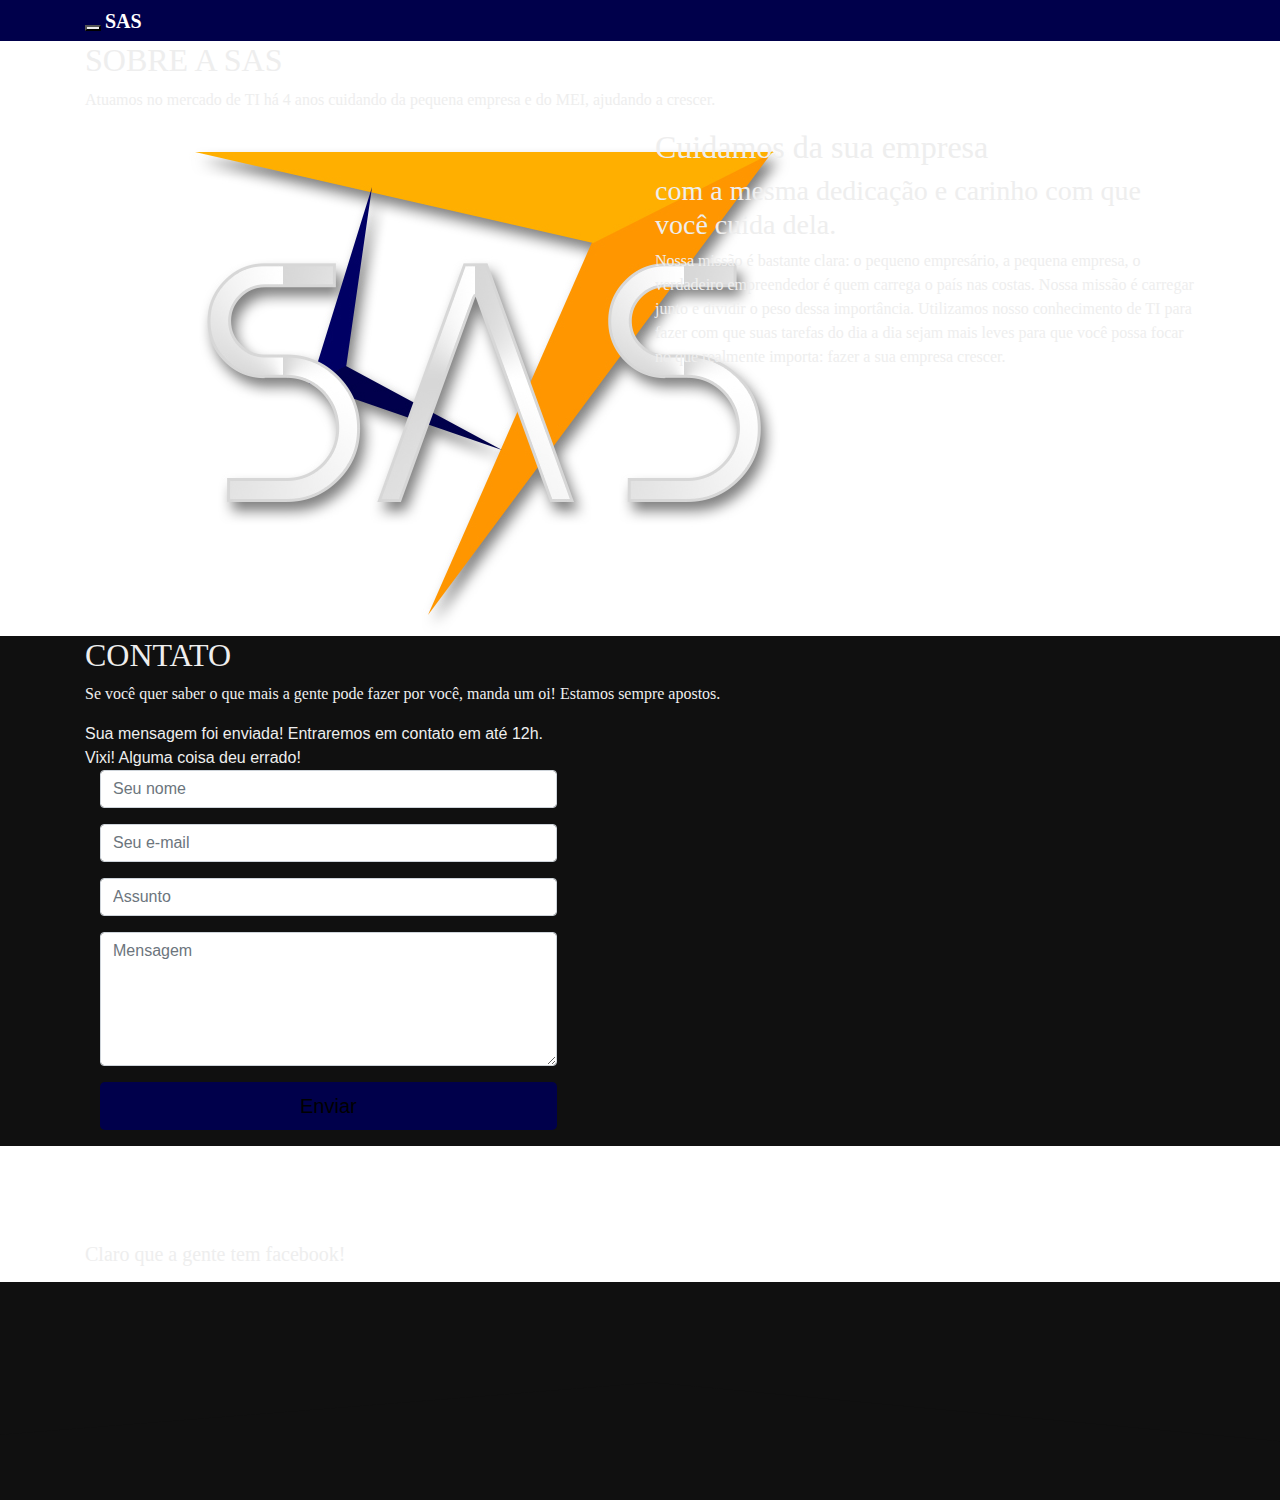
<file: pages/about.html>
<!DOCTYPE html>
<html>

<head>

    <title>SAS - Software Assistance Solution</title>
    <meta charset="utf-8" />
    <meta content="width=device-width, initial-scale=1, maximum-scale=1, user-scalable=no" name="viewport">
    <!-- css -->
    <link href="https://fonts.googleapis.com/css?family=Montserrat:400,700|Open+Sans:400,300,700,800" rel="stylesheet" media="screen">

    <link href="../css/bootstrap.min.css" rel="stylesheet" media="screen">
    <link href="../css/style.css" rel="stylesheet" media="screen">
    <link href="../color/default.css" rel="stylesheet" media="screen">

</head>

<body>
    <!-- js -->
    <script src="../js/jquery.js"></script>
    <script src="../js/bootstrap.min.js"></script>
    <script src="../js/wow.min.js"></script>
    <script src="../js/jquery.scrollTo.min.js"></script>
    <script src="../js/jquery.nav.js"></script>
    <script src="../js/modernizr.custom.js"></script>
    <script src="../js/grid.js"></script>
    <script src="../js/stellar.js"></script>
    <!-- Contact Form JavaScript File -->
    <script src="../contactform/contactform.js"></script>
    <!-- Template Custom Javascript File -->
    <script src="../js/custom.js"></script>

    <!-- Navigation -->
    <nav class="navbar navbar-default" role="navigation">
        <div class="container">
            <div class="navbar-header">
                <button type="button" class="navbar-toggle" data-toggle="collapse" data-target=".navbar-ex1-collapse">
          <span class="sr-only">Menu</span>
          <span class="icon-bar"></span>
          <span class="icon-bar"></span>
          <span class="icon-bar"></span>
        </button>

                <!-- Logo text or image -->
                <a class="navbar-brand" href="../index.html">SAS</a>

            </div>
            <div class="navigation collapse navbar-collapse navbar-ex1-collapse">
                <ul class="nav navbar-nav">
                    <li class="current"><a href="#intro">Home</a></li>
                    <li><a href="#about">Sobre</a></li>
                    <li><a href="#services">Serviços</a></li>
                    <!--<li><a href="#portfolio">Clientes</a></li>-->
                    <!--<li><a href="#team">Time</a></li>-->
                    <li><a href="#contact">Contato</a></li>
                </ul>
            </div>
        </div>
    </nav>

    <!-- About -->
    <section id="about" class="home-section bg-white">
        <div class="container">
            <div class="row">
                <div class="col-md-offset-2 col-md-8">
                    <div class="section-heading">
                        <h2>SOBRE A SAS</h2>
                        <div class="heading-line"></div>
                        <p>Atuamos no mercado de TI há 4 anos cuidando da pequena empresa e do MEI, ajudando a crescer.</p>
                    </div>
                </div>
            </div>
            <div class="row wow fadeInUp">
                <div class="col-md-6 about-img">
                    <img src="/img/about-img.jpg" alt="">
                </div>

                <div class="col-md-6 content">
                    <h2>Cuidamos da sua empresa</h2>
                    <h3>com a mesma dedicação e carinho com que você cuida dela.</h3>
                    <p>Nossa missão é bastante clara: o pequeno empresário, a pequena empresa, o verdadeiro empreendedor é quem carrega o país nas costas. Nossa missão é carregar junto e dividir o peso dessa importância. Utilizamos nosso conhecimento de
                        TI para fazer com que suas tarefas do dia a dia sejam mais leves para que você possa focar no que realmente importa: fazer a sua empresa crescer.</p>
                </div>
            </div>
        </div>
    </section>

    <!-- Contact -->
    <section id="contact" class="home-section bg-gray">
        <div class="container">
            <div class="row">
                <div class="col-md-offset-2 col-md-8">
                    <div class="section-heading">
                        <h2>CONTATO</h2>
                        <div class="heading-line"></div>
                        <p>Se você quer saber o que mais a gente pode fazer por você, manda um oi! Estamos sempre apostos. </p>
                    </div>
                </div>
            </div>

            <div class="row">
                <div class="col-md-offset-2 col-md-8">
                    <div id="sendmessage">Sua mensagem foi enviada! Entraremos em contato em até 12h.</div>
                    <div id="errormessage">Vixi! Alguma coisa deu errado!</div>

                    <form action="https://usebasin.com/f/a79dd3893426" method="post" class="form-horizontal contactForm" role="form">
                        <div class="col-md-offset-2 col-md-8">
                            <div class="form-group">
                                <input type="text" name="name" class="form-control" id="name" placeholder="Seu nome" data-rule="minlen:4" data-msg="Por favor, no mínimo 4 letras" />
                                <div class="validation"></div>
                            </div>
                        </div>

                        <div class="col-md-offset-2 col-md-8">
                            <div class="form-group">
                                <input type="email" class="form-control" name="email" id="email" placeholder="Seu e-mail" data-rule="email" data-msg="Este não parece um email válido" />
                                <div class="validation"></div>
                            </div>
                        </div>

                        <div class="col-md-offset-2 col-md-8">
                            <div class="form-group">
                                <input type="text" class="form-control" name="subject" id="subject" placeholder="Assunto" data-rule="minlen:4" data-msg="Escreve mais um pouquinho" />
                                <div class="validation"></div>
                            </div>
                        </div>

                        <div class="col-md-offset-2 col-md-8">
                            <div class="form-group">
                                <textarea class="form-control" name="message" rows="5" data-rule="required" data-msg="Vai lá, escreve pra gente!" placeholder="Mensagem"></textarea>
                                <div class="validation"></div>
                            </div>
                        </div>
                        <div class="form-group">
                            <div class="col-md-offset-2 col-md-8">
                                <input type="submit" class="btn btn-theme btn-lg btn-block" value="Enviar"></button>
                            </div>
                        </div>
                    </form>

                </div>
            </div>

        </div>
    </section>

    <!-- Bottom widget -->
    <section id="bottom-widget" class="home-section bg-white">
        <div class="container">
            <div class="row">
                <div class="col-md-4">
                    <div class="contact-widget wow bounceInLeft">
                        <i class="fa fa-map-marker fa-4x"></i>
                        <h5>SEDE</h5>
                        <p>
                            Rua Manoel Rosa, 116<br />São José - SC
                        </p>
                    </div>
                </div>
                <div class="col-md-4">
                    <div class="contact-widget wow bounceInUp">
                        <i class="fa fa-phone fa-4x"></i>
                        <h5>NOSSOS TELEFONES</h5>
                        <p>
                            +55 48 998.142.779<br> +55 48 999.676.020

                        </p>
                    </div>
                </div>
                <div class="col-md-4">
                    <div class="contact-widget wow bounceInRight">
                        <i class="fa fa-envelope fa-4x"></i>
                        <h5>NOSSO EMAIL</h5>
                        <p>
                            sas.floripa@gmail.com<br />
                        </p>
                    </div>
                </div>
            </div>
            <div class="row mar-top30">
                <div class="col-md-12">
                    <h5>Claro que a gente tem facebook!</h5>
                    <ul class="social-network">
                        <li>
                            <a href="https://www.facebook.com/SAS-442750003221060">
                                <span class="fa-stack fa-2x">
                  <i class="fa fa-circle fa-stack-2x"></i>
                  <i class="fa fa-facebook fa-stack-1x fa-inverse"></i>
                                </span></a>
                        </li>
                        <!-- <li>
                            <a href="#">
                                <span class="fa-stack fa-2x">
                  <i class="fa fa-circle fa-stack-2x"></i>
                  <i class="fa fa-pinterest fa-stack-1x fa-inverse"></i>
                </span></a>
                        </li>-->
                    </ul>
                </div>
            </div>
        </div>
    </section>

    <!-- Footer -->
    <footer>
        <div class="container">
            <div class="row">
                <div class="col-md-12">
                    <p>Copyright &copy; 2019</p>
                    <div class="credits">
                        Feito por <a href="https://www.sasfln.com.br/" font-face="nasa21regular">.·.S.A.S.·.</a>
                    </div>
                </div>
            </div>
        </div>
    </footer>

    <a href="#" class="back-to-top"><i class="fa fa-chevron-up"></i></a>

</body>

</html>
</file>
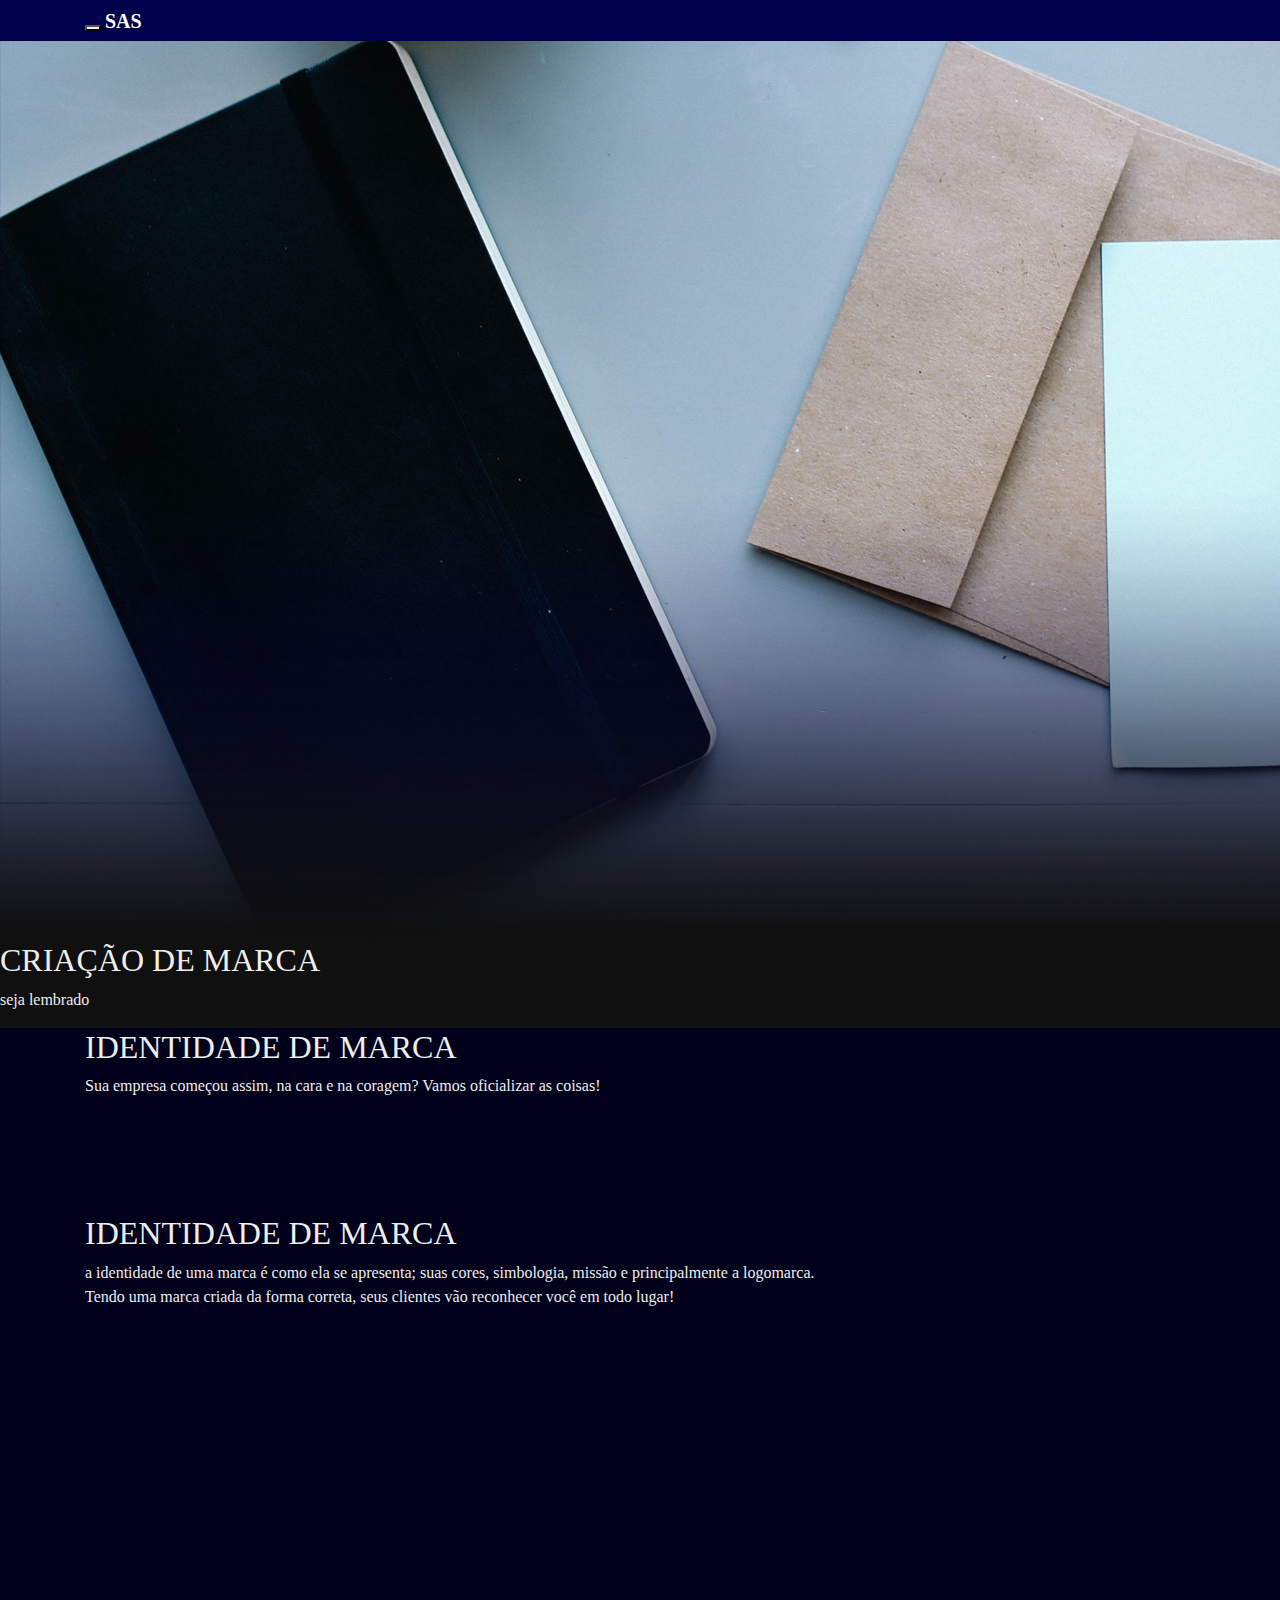
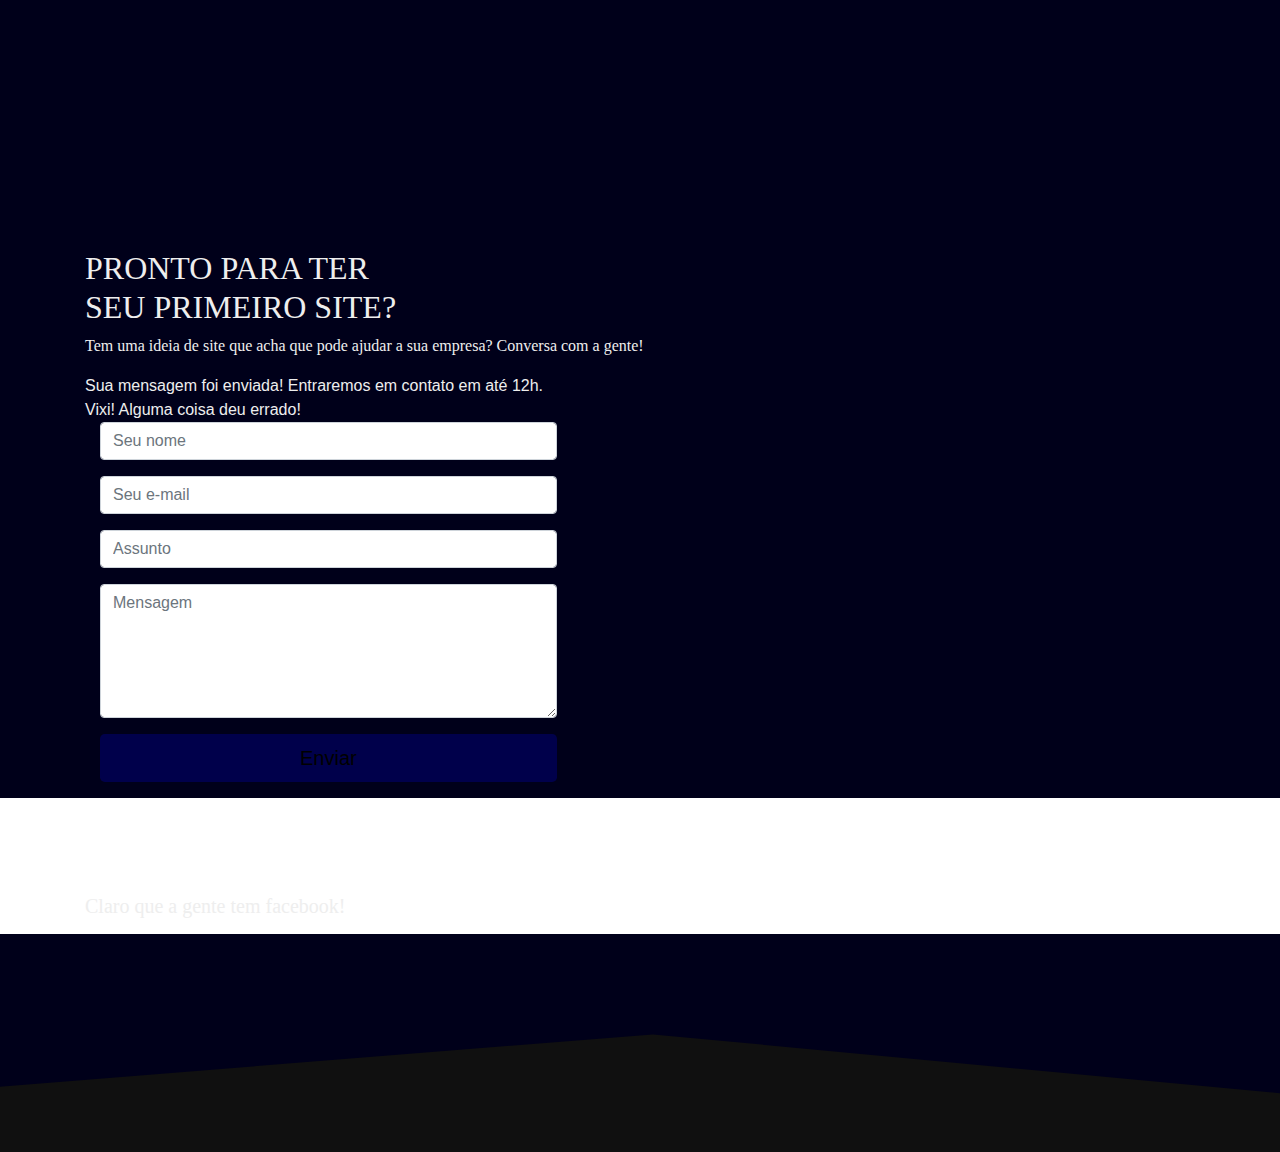
<file: pages/branding.html>
<!DOCTYPE html>
<html>

<head>

    <title>SAS - Software Assistance Solution</title>
    <meta charset="utf-8" />
    <meta content="width=device-width, initial-scale=1, maximum-scale=1, user-scalable=no" name="viewport">
    <!-- css -->
    <link href="https://fonts.googleapis.com/css?family=Montserrat:400,700|Open+Sans:400,300,700,800" rel="stylesheet" media="screen">

    <link href="/css/bootstrap.min.css" rel="stylesheet" media="screen">
    <link href="/css/style.css" rel="stylesheet" media="screen">
    <link href="/color/default.css" rel="stylesheet" media="screen">

</head>

<body>
    <!-- js -->
    <script src="/js/jquery.js"></script>
    <script src="/js/bootstrap.min.js"></script>
    <script src="/js/wow.min.js"></script>
    <script src="/js/jquery.scrollTo.min.js"></script>
    <script src="/js/jquery.nav.js"></script>
    <script src="/js/modernizr.custom.js"></script>
    <script src="/js/grid.js"></script>
    <script src="/js/stellar.js"></script>
    <!-- Contact Form JavaScript File -->
    <script src="/contactform/contactform.js"></script>
    <!-- Template Custom Javascript File -->
    <script src="/js/custom.js"></script>

    <!-- Navigation -->
    <nav class="navbar navbar-default" role="navigation">
        <div class="container">
            <div class="navbar-header">
                <button type="button" class="navbar-toggle" data-toggle="collapse" data-target=".navbar-ex1-collapse">
          <span class="sr-only">Menu</span>
          <span class="icon-bar"></span>
          <span class="icon-bar"></span>
          <span class="icon-bar"></span>
        </button>

                <!-- Logo text or image -->
                <a class="navbar-brand" href="/index.html">SAS</a>

            </div>
            <div class="navigation collapse navbar-collapse navbar-ex1-collapse">
                <ul class="nav navbar-nav">
                    <li><a href="/index.html#intro">Home</a></li>
                    <li><a href="/index.html#about">Sobre</a></li>
                    <li class="dropdown"><a class="dropdown-toggle" data-toggle="dropdown" href="/index.html#services">Serviços</a>
                        <ul class="dropdown-menu">
                            <li><a href="/pages/webdev.html">Criação de Site</a></li>
                            <li><a href="/pages/branding.html">Criação de Marca</a></li>
                            <li><a href="/pages/techsupport.html">Suporte Técnico</a></li>
                            <li><a href="/pages/networking.html">Redes e Servidores</a></li>
                            <!--<li><a href="#portifolio">Clientes</a></li>-->
                            <!--<li><a href="#team">Time</a></li>-->
                        </ul>
                    </li>
                    <li><a href="#contact">Contato</a></li>
                </ul>
            </div>
        </div>
    </nav>

    <!-- intro -->
    <section id="intro">
        <div class="intro-container">
            <div id="introCarousel" class="carousel slide carousel-fade" data-ride="carousel">
                <div class="carousel-inner" role="listbox">
                    <!-- Slide 1 -->
                    <div class="item active">
                        <div class="carousel-background"><img src="/img/intro/branding/branding_intro.png" alt=""></div>
                        <div class="carousel-container">
                            <div class="carousel-content">
                                <h2 class="animated fadeInDown">CRIAÇÃO DE MARCA</h2>
                                <p class="animated fadeInUp">seja lembrado</p>
                            </div>
                        </div>
                    </div>
                </div>
            </div>
        </div>
    </section>

    <!-- About -->
    <section id="branding" class="home-section" style="background-color: #00001a;">
        <div class="container">
            <div class="row">
                <div class="col-md-offset-2 col-md-8">
                    <div class="section-heading">
                        <h2>IDENTIDADE DE MARCA</h2>
                        <div class="heading-line"></div>
                        <p>Sua empresa começou assim, na cara e na coragem? Vamos oficializar as coisas!</p>
                    </div>
                </div>
            </div>
        </div>

        <!-- Services -->
        <section id="services" class="home-section" style="background-color: #00001a;">
            <div class="container">
                <div class="row">
                    <div class="col-md-offset-2 col-md-8">
                        <div class="section-heading">
                            <h2>IDENTIDADE DE MARCA</h2>
                            <div class="heading-line"></div>
                            <p>a identidade de uma marca é como ela se apresenta; suas cores, simbologia, missão e principalmente a logomarca.<br> Tendo uma marca criada da forma correta, seus clientes vão reconhecer você em todo lugar!</p>
                        </div>
                    </div>
                </div>
            </div>
        </section>

        <!-- Flowchart -->
        <section id="flowchart" class="home-section parallax" style="background-color: #00001a;" data-stellar-background-ratio="0.5">
            <div class="container">
                <div class="row">
                    <div class="col-xs-12 col-sm-4">
                        <ul class="flowchart">
                            <li class="wow fadeInDown" data-wow-delay="1.0s">
                                <a href="#"><img src="/img/flowchart/1.png" alt="" class="img-responsive"></a>
                                <h4>A IDEIA</h4>
                            </li>
                        </ul>
                    </div>
                    <div class="col-xs-12 col-sm-4">
                        <ul class="flowchart">
                            <li class="wow fadeInDown" data-wow-delay="1.0s">
                                <a href="#"><img src="/img/flowchart/2.png" alt="" class="img-responsive"></a>
                                <h4>O ESBOÇO</h4>
                            </li>
                        </ul>
                    </div>
                    <div class="col-xs-12 col-sm-4">
                        <ul class="flowchart">
                            <li class="wow fadeInDown" data-wow-delay="1.0s">
                                <a href="#"><img src="/img/flowchart/3.png" alt="" class="img-responsive"></a>
                                <h4>A MARCA</h4>
                            </li>
                        </ul>
                    </div>
                </div>
            </div>
        </section>

        <!-- Contact -->
        <section id="contact" class="home-section bg-gray">
            <div class="container">
                <div class="row">
                    <div class="col-md-offset-2 col-md-8">
                        <div class="section-heading">
                            <h2>PRONTO PARA TER<br>SEU PRIMEIRO SITE?</h2>
                            <div class="heading-line"></div>
                            <p>Tem uma ideia de site que acha que pode ajudar a sua empresa? Conversa com a gente! </p>
                        </div>
                    </div>
                </div>

                <div class="row">
                    <div class="col-md-offset-2 col-md-8">
                        <div id="sendmessage">Sua mensagem foi enviada! Entraremos em contato em até 12h.</div>
                        <div id="errormessage">Vixi! Alguma coisa deu errado!</div>

                        <form action="https://usebasin.com/f/a79dd3893426" method="post" class="form-horizontal contactForm" role="form">
                            <div class="col-md-offset-2 col-md-8">
                                <div class="form-group">
                                    <input type="text" name="name" class="form-control" id="name" placeholder="Seu nome" data-rule="minlen:4" data-msg="Por favor, no mínimo 4 letras" />
                                    <div class="validation"></div>
                                </div>
                            </div>

                            <div class="col-md-offset-2 col-md-8">
                                <div class="form-group">
                                    <input type="email" class="form-control" name="email" id="email" placeholder="Seu e-mail" data-rule="email" data-msg="Este não parece um email válido" />
                                    <div class="validation"></div>
                                </div>
                            </div>

                            <div class="col-md-offset-2 col-md-8">
                                <div class="form-group">
                                    <input type="text" class="form-control" name="subject" id="subject" placeholder="Assunto" data-rule="minlen:4" data-msg="Escreve mais um pouquinho" />
                                    <div class="validation"></div>
                                </div>
                            </div>

                            <div class="col-md-offset-2 col-md-8">
                                <div class="form-group">
                                    <textarea class="form-control" name="message" rows="5" data-rule="required" data-msg="Vai lá, escreve pra gente!" placeholder="Mensagem"></textarea>
                                    <div class="validation"></div>
                                </div>
                            </div>
                            <div class="form-group">
                                <div class="col-md-offset-2 col-md-8">
                                    <input type="submit" class="btn btn-theme btn-lg btn-block" value="Enviar"></button>
                                </div>
                            </div>
                        </form>

                    </div>
                </div>

            </div>
        </section>

        <!-- Bottom widget -->
        <section id="bottom-widget" class="home-section bg-white">
            <div class="container">
                <div class="row">
                    <div class="col-md-4">
                        <div class="contact-widget wow bounceInLeft">
                            <i class="fa fa-map-marker fa-4x"></i>
                            <h5>SEDE</h5>
                            <p>
                                Rua Manoel Rosa, 116<br />São José - SC
                            </p>
                        </div>
                    </div>
                    <div class="col-md-4">
                        <div class="contact-widget wow bounceInUp">
                            <i class="fa fa-phone fa-4x"></i>
                            <h5>NOSSOS TELEFONES</h5>
                            <p>
                                +55 48 998.142.779<br> +55 48 999.676.020

                            </p>
                        </div>
                    </div>
                    <div class="col-md-4">
                        <div class="contact-widget wow bounceInRight">
                            <i class="fa fa-envelope fa-4x"></i>
                            <h5>NOSSO EMAIL</h5>
                            <p>
                                sas.floripa@gmail.com<br />
                            </p>
                        </div>
                    </div>
                </div>
                <div class="row mar-top30">
                    <div class="col-md-12">
                        <h5>Claro que a gente tem facebook!</h5>
                        <ul class="social-network">
                            <li>
                                <a href="https://www.facebook.com/SAS-442750003221060">
                                    <span class="fa-stack fa-2x">
                          <i class="fa fa-circle fa-stack-2x"></i>
                          <i class="fa fa-facebook fa-stack-1x fa-inverse"></i>
                                        </span></a>
                            </li>
                            <!-- <li>
                                    <a href="#">
                                        <span class="fa-stack fa-2x">
                          <i class="fa fa-circle fa-stack-2x"></i>
                          <i class="fa fa-pinterest fa-stack-1x fa-inverse"></i>
                        </span></a>
                                </li>-->
                        </ul>
                    </div>
                </div>
            </div>
        </section>

        <!-- Footer -->
        <footer>
            <div class="container">
                <div class="row">
                    <div class="col-md-12">
                        <p>Copyright &copy; 2019</p>
                        <div class="credits">
                            Feito por <a href="https://www.sasfln.com.br/" font-face="nasa21regular">.·.S.A.S.·.</a>
                        </div>
                    </div>
                </div>
            </div>
        </footer>

        <a href="#" class="back-to-top"><i class="fa fa-chevron-up"></i></a>

</body>

</html>
</file>
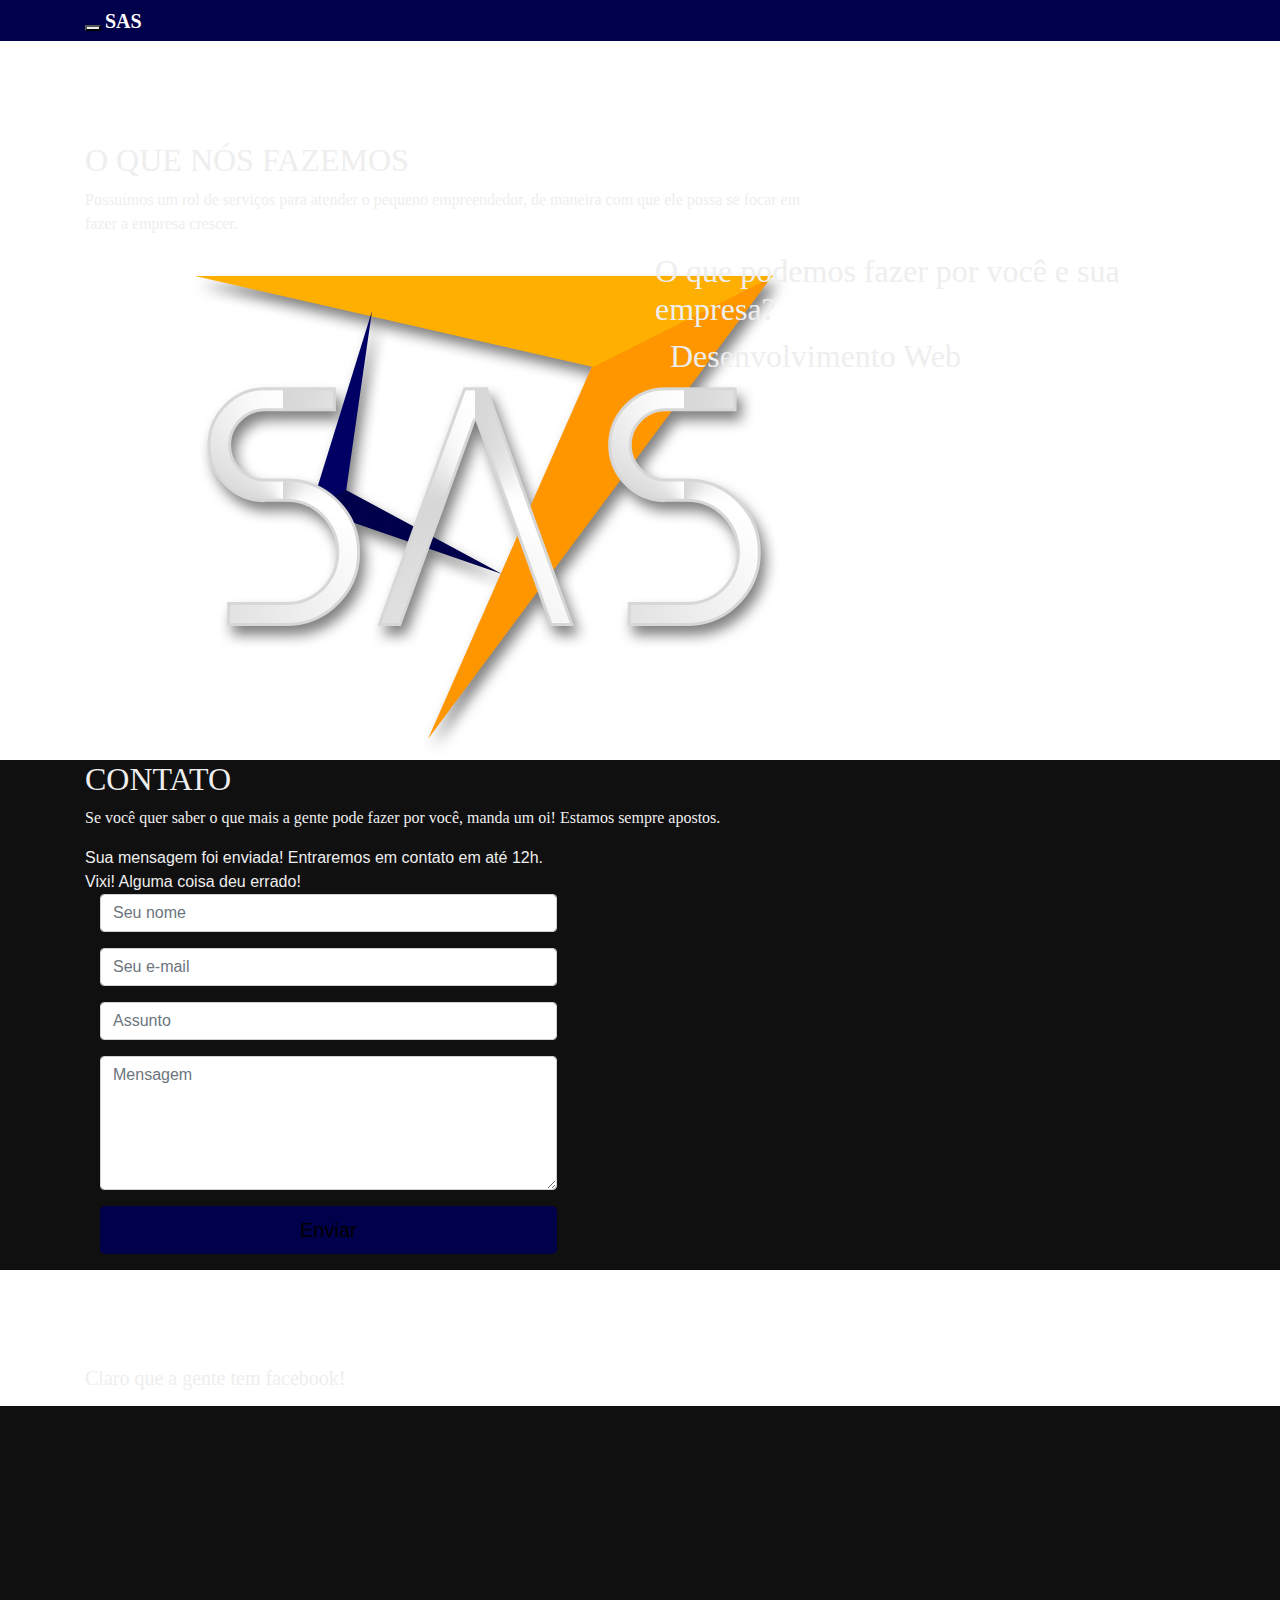
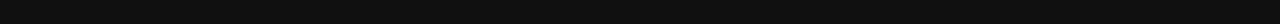
<file: pages/services.html>
<!DOCTYPE html>
<html>

<head>

    <title>SAS - Software Assistance Solution</title>
    <meta charset="utf-8" />
    <meta content="width=device-width, initial-scale=1, maximum-scale=1, user-scalable=no" name="viewport">
    <!-- css -->
    <link href="https://fonts.googleapis.com/css?family=Montserrat:400,700|Open+Sans:400,300,700,800" rel="stylesheet" media="screen">

    <link href="../css/bootstrap.min.css" rel="stylesheet" media="screen">
    <link href="../css/style.css" rel="stylesheet" media="screen">
    <link href="../color/default.css" rel="stylesheet" media="screen">

</head>

<body>
    <!-- js -->
    <script src="../js/jquery.js"></script>
    <script src="../js/bootstrap.min.js"></script>
    <script src="../js/wow.min.js"></script>
    <script src="../js/jquery.scrollTo.min.js"></script>
    <script src="../js/jquery.nav.js"></script>
    <script src="../js/modernizr.custom.js"></script>
    <script src="../js/grid.js"></script>
    <script src="../js/stellar.js"></script>
    <!-- Contact Form JavaScript File -->
    <script src="../contactform/contactform.js"></script>
    <!-- Template Custom Javascript File -->
    <script src="../js/custom.js"></script>

    <!-- Navigation -->
    <nav class="navbar navbar-default" role="navigation">
        <div class="container">
            <div class="navbar-header">
                <button type="button" class="navbar-toggle" data-toggle="collapse" data-target=".navbar-ex1-collapse">
          <span class="sr-only">Menu</span>
          <span class="icon-bar"></span>
          <span class="icon-bar"></span>
          <span class="icon-bar"></span>
        </button>

                <!-- Logo text or image -->
                <a class="navbar-brand" href="../index.html">SAS</a>

            </div>
            <div class="navigation collapse navbar-collapse navbar-ex1-collapse">
                <ul class="nav navbar-nav">
                    <li class="current"><a href="#intro">Home</a></li>
                    <li><a href="#about">Sobre</a></li>
                    <li><a href="#services">Serviços</a></li>
                    <!--<li><a href="#portfolio">Clientes</a></li>-->
                    <!--<li><a href="#team">Time</a></li>-->
                    <li><a href="#contact">Contato</a></li>
                </ul>
            </div>
        </div>
    </nav>

    <!-- Services -->
    <section id="services" class="home-section bg-white">
        <div class="container">
            <div class="row">
                <div class="col-md-offset-2 col-md-8">
                    <div class="section-heading">
                        <h2>O QUE NÓS FAZEMOS</h2>
                        <div class="heading-line"></div>
                        <p>Possuímos um rol de serviços para atender o pequeno empreendedor, de maneira com que ele possa se focar em fazer a empresa crescer.</p>
                    </div>
                </div>
            </div>
            <div class="row wow fadeInUp">
                <div class="col-md-6 about-img">
                    <img src="/img/about-img.jpg" alt="">
                </div>

                <div class="col-md-6 content">
                    <h2>O que podemos fazer por você e sua empresa?</h2>
                    <div class="heading-line"></div>
                    <section id="webdev">
                        <div class=container>
                            <div class="row">
                                <div class="col-sm-offset-2 col-sm-8">
                                    <h2>Desenvolvimento Web</h2>

                                </div>
                            </div>
                        </div>
                    </section>
                </div>
            </div>
        </div>
    </section>

    <!-- Contact -->
    <section id="contact" class="home-section bg-gray">
        <div class="container">
            <div class="row">
                <div class="col-md-offset-2 col-md-8">
                    <div class="section-heading">
                        <h2>CONTATO</h2>
                        <div class="heading-line"></div>
                        <p>Se você quer saber o que mais a gente pode fazer por você, manda um oi! Estamos sempre apostos. </p>
                    </div>
                </div>
            </div>

            <div class="row">
                <div class="col-md-offset-2 col-md-8">
                    <div id="sendmessage">Sua mensagem foi enviada! Entraremos em contato em até 12h.</div>
                    <div id="errormessage">Vixi! Alguma coisa deu errado!</div>

                    <form action="https://usebasin.com/f/a79dd3893426" method="post" class="form-horizontal contactForm" role="form">
                        <div class="col-md-offset-2 col-md-8">
                            <div class="form-group">
                                <input type="text" name="name" class="form-control" id="name" placeholder="Seu nome" data-rule="minlen:4" data-msg="Por favor, no mínimo 4 letras" />
                                <div class="validation"></div>
                            </div>
                        </div>

                        <div class="col-md-offset-2 col-md-8">
                            <div class="form-group">
                                <input type="email" class="form-control" name="email" id="email" placeholder="Seu e-mail" data-rule="email" data-msg="Este não parece um email válido" />
                                <div class="validation"></div>
                            </div>
                        </div>

                        <div class="col-md-offset-2 col-md-8">
                            <div class="form-group">
                                <input type="text" class="form-control" name="subject" id="subject" placeholder="Assunto" data-rule="minlen:4" data-msg="Escreve mais um pouquinho" />
                                <div class="validation"></div>
                            </div>
                        </div>

                        <div class="col-md-offset-2 col-md-8">
                            <div class="form-group">
                                <textarea class="form-control" name="message" rows="5" data-rule="required" data-msg="Vai lá, escreve pra gente!" placeholder="Mensagem"></textarea>
                                <div class="validation"></div>
                            </div>
                        </div>
                        <div class="form-group">
                            <div class="col-md-offset-2 col-md-8">
                                <input type="submit" class="btn btn-theme btn-lg btn-block" value="Enviar"></button>
                            </div>
                        </div>
                    </form>

                </div>
            </div>

        </div>
    </section>

    <!-- Bottom widget -->
    <section id="bottom-widget" class="home-section bg-white">
        <div class="container">
            <div class="row">
                <div class="col-md-4">
                    <div class="contact-widget wow bounceInLeft">
                        <i class="fa fa-map-marker fa-4x"></i>
                        <h5>SEDE</h5>
                        <p>
                            Rua Manoel Rosa, 116<br />São José - SC
                        </p>
                    </div>
                </div>
                <div class="col-md-4">
                    <div class="contact-widget wow bounceInUp">
                        <i class="fa fa-phone fa-4x"></i>
                        <h5>NOSSOS TELEFONES</h5>
                        <p>
                            +55 48 998.142.779<br> +55 48 999.676.020

                        </p>
                    </div>
                </div>
                <div class="col-md-4">
                    <div class="contact-widget wow bounceInRight">
                        <i class="fa fa-envelope fa-4x"></i>
                        <h5>NOSSO EMAIL</h5>
                        <p>
                            sas.floripa@gmail.com<br />
                        </p>
                    </div>
                </div>
            </div>
            <div class="row mar-top30">
                <div class="col-md-12">
                    <h5>Claro que a gente tem facebook!</h5>
                    <ul class="social-network">
                        <li>
                            <a href="https://www.facebook.com/SAS-442750003221060">
                                <span class="fa-stack fa-2x">
                  <i class="fa fa-circle fa-stack-2x"></i>
                  <i class="fa fa-facebook fa-stack-1x fa-inverse"></i>
                                </span></a>
                        </li>
                        <!-- <li>
                            <a href="#">
                                <span class="fa-stack fa-2x">
                  <i class="fa fa-circle fa-stack-2x"></i>
                  <i class="fa fa-pinterest fa-stack-1x fa-inverse"></i>
                </span></a>
                        </li>-->
                    </ul>
                </div>
            </div>
        </div>
    </section>

    <!-- Footer -->
    <footer>
        <div class="container">
            <div class="row">
                <div class="col-md-12">
                    <p>Copyright &copy; 2019</p>
                    <div class="credits">
                        Feito por <a href="https://www.sasfln.com.br/" font-face="nasa21regular">.·.S.A.S.·.</a>
                    </div>
                </div>
            </div>
        </div>
    </footer>

    <a href="#" class="back-to-top"><i class="fa fa-chevron-up"></i></a>

</body>

</html>
</file>
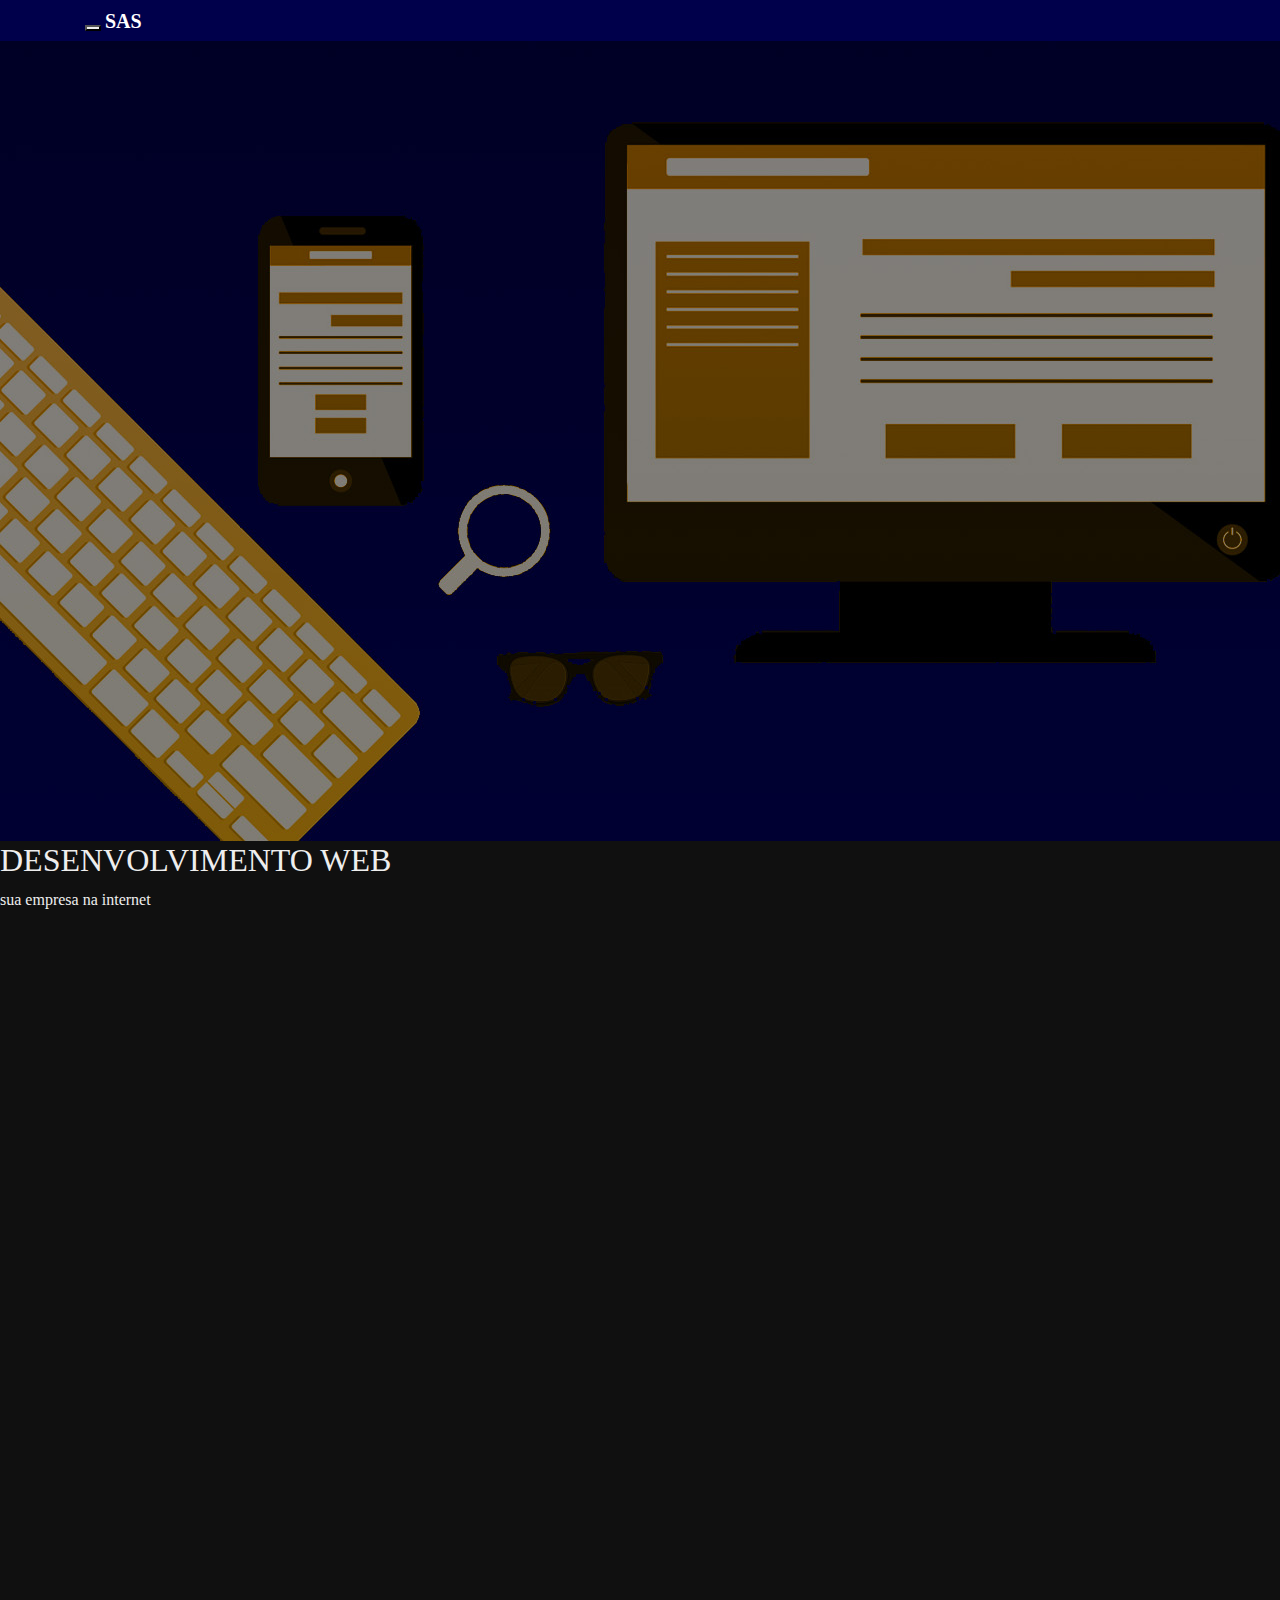
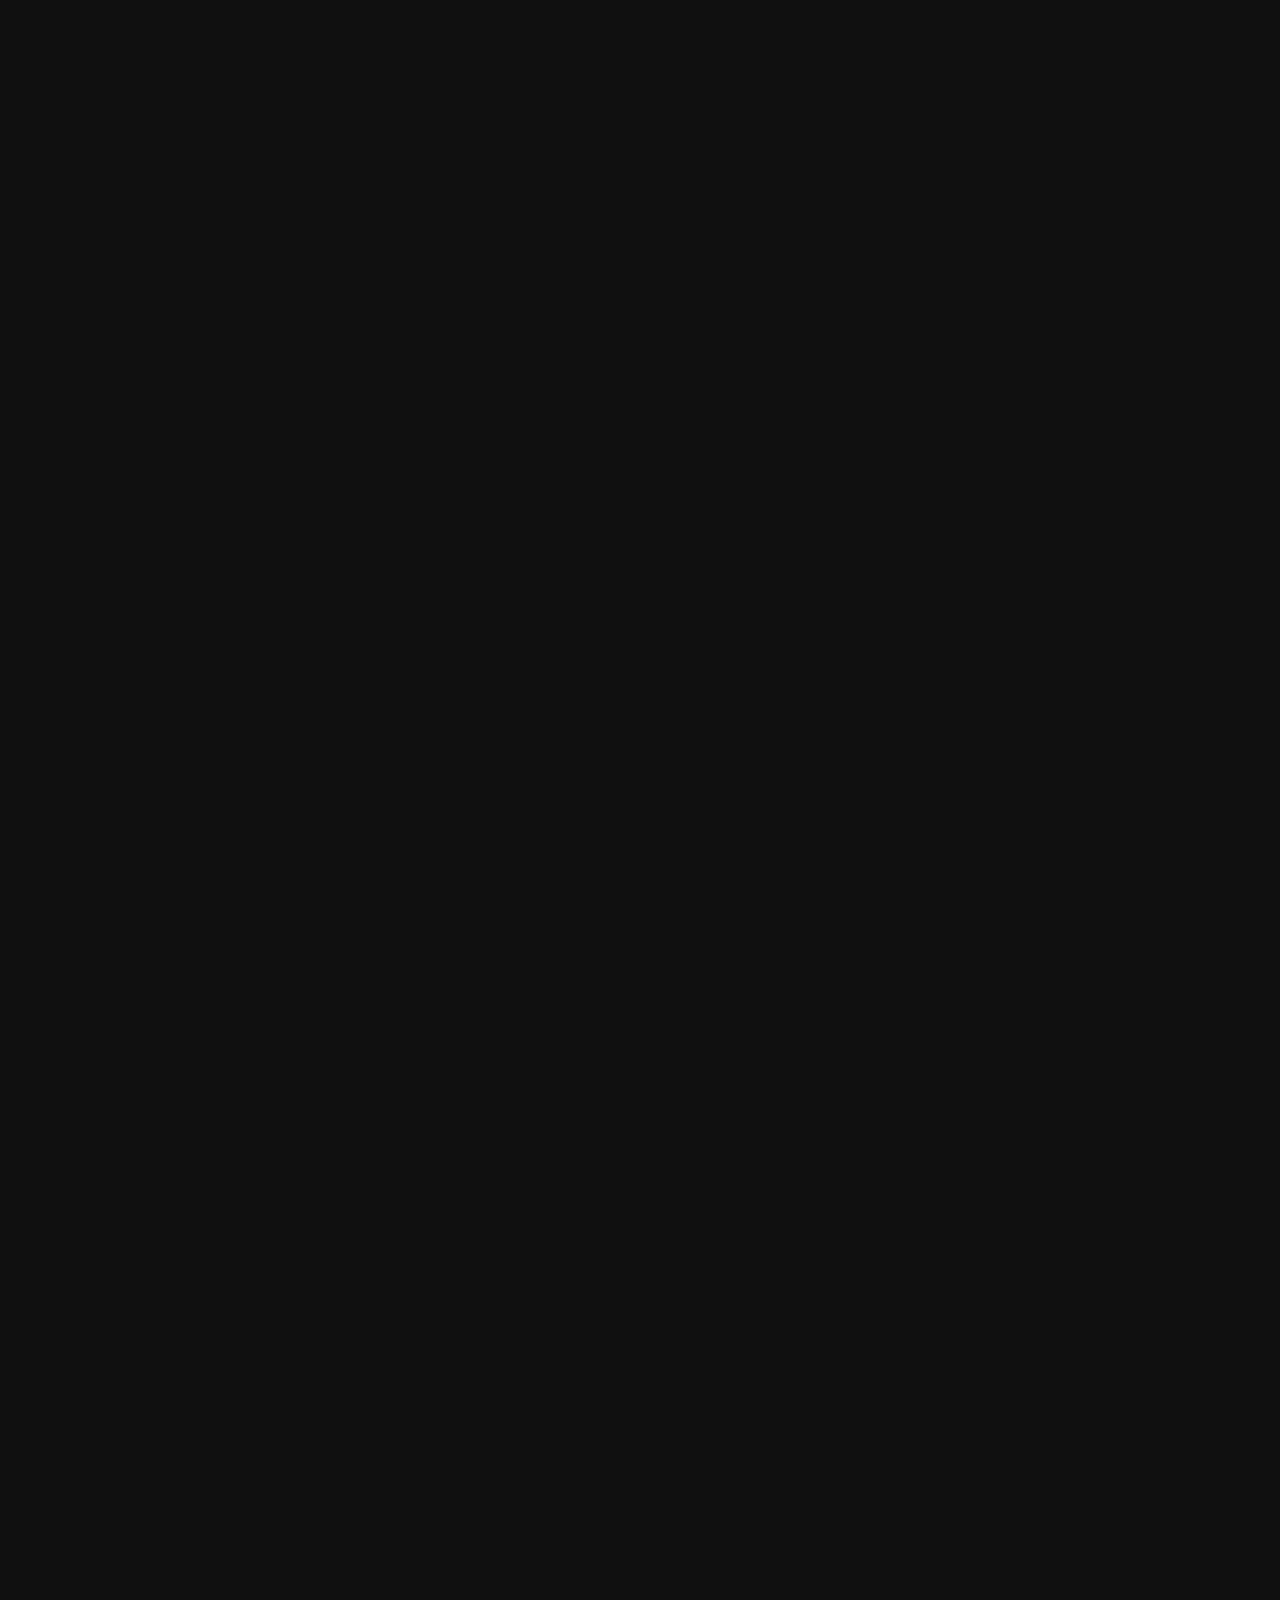
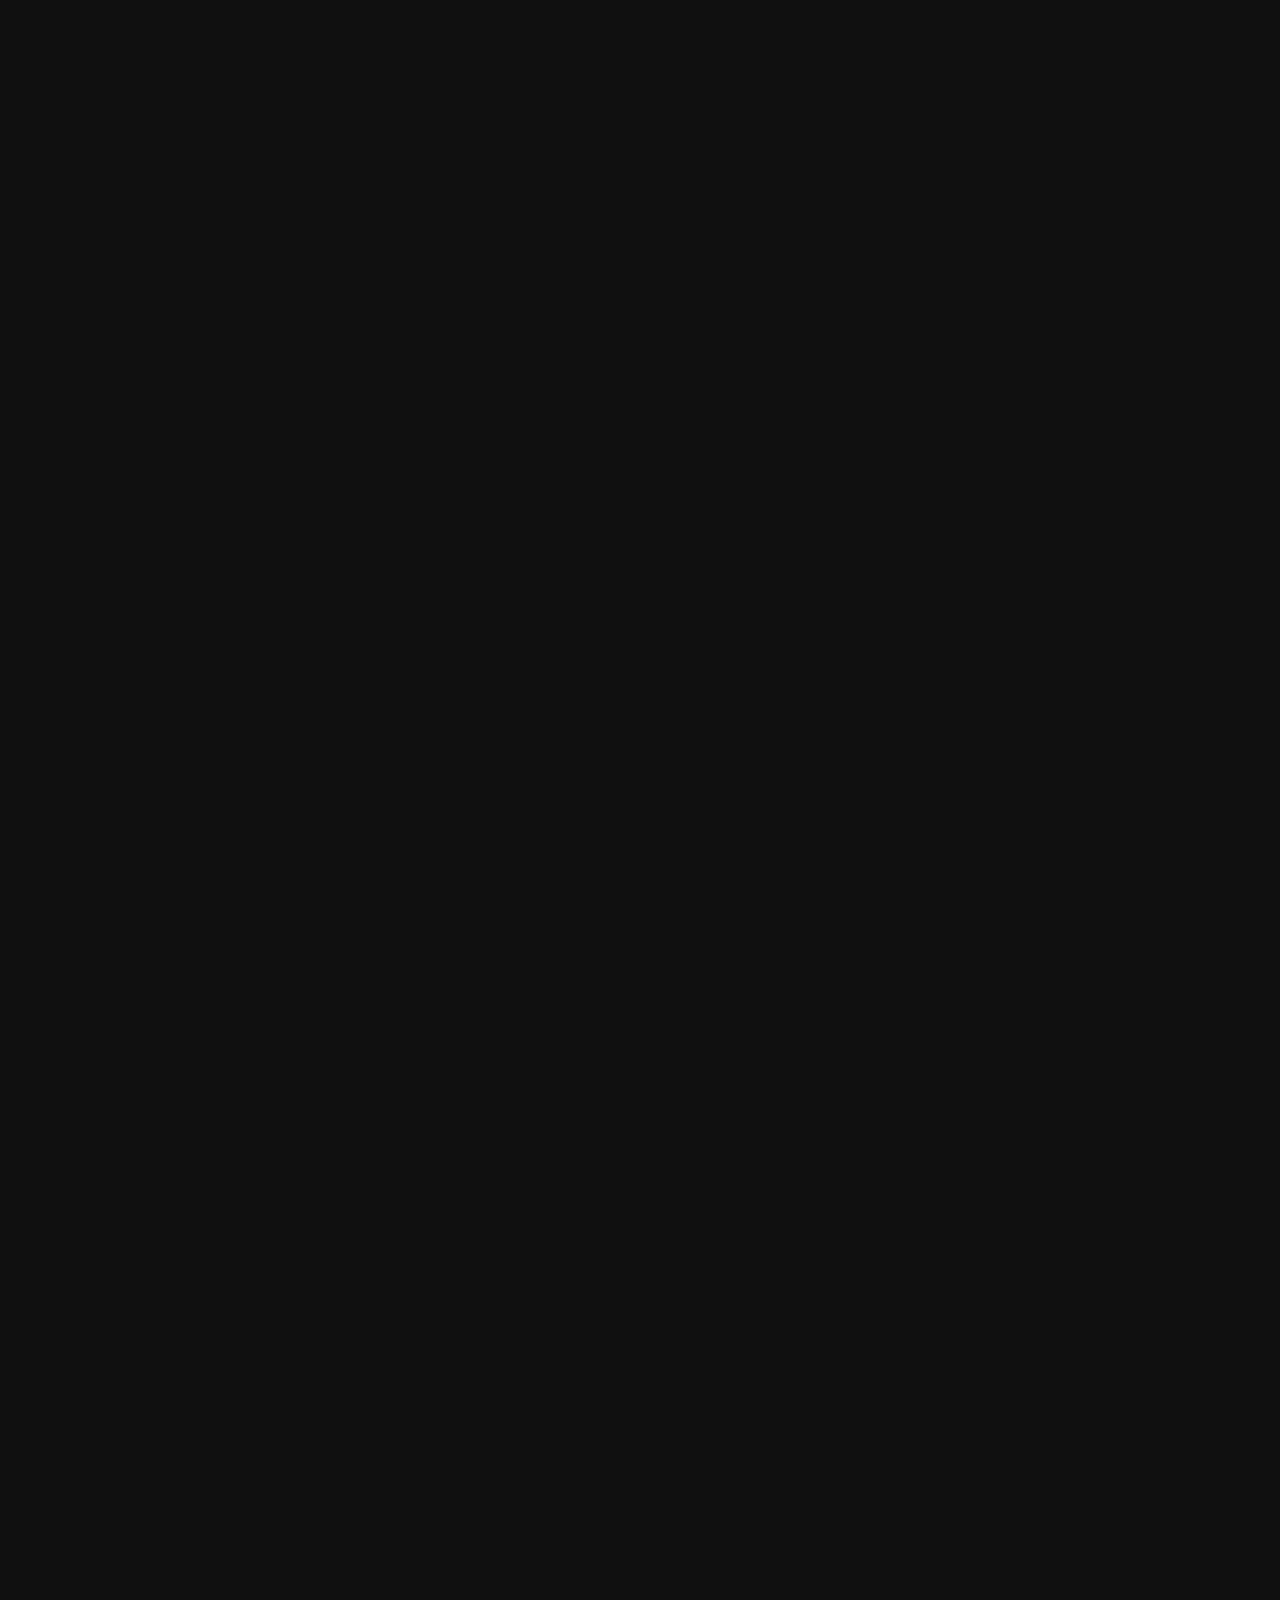
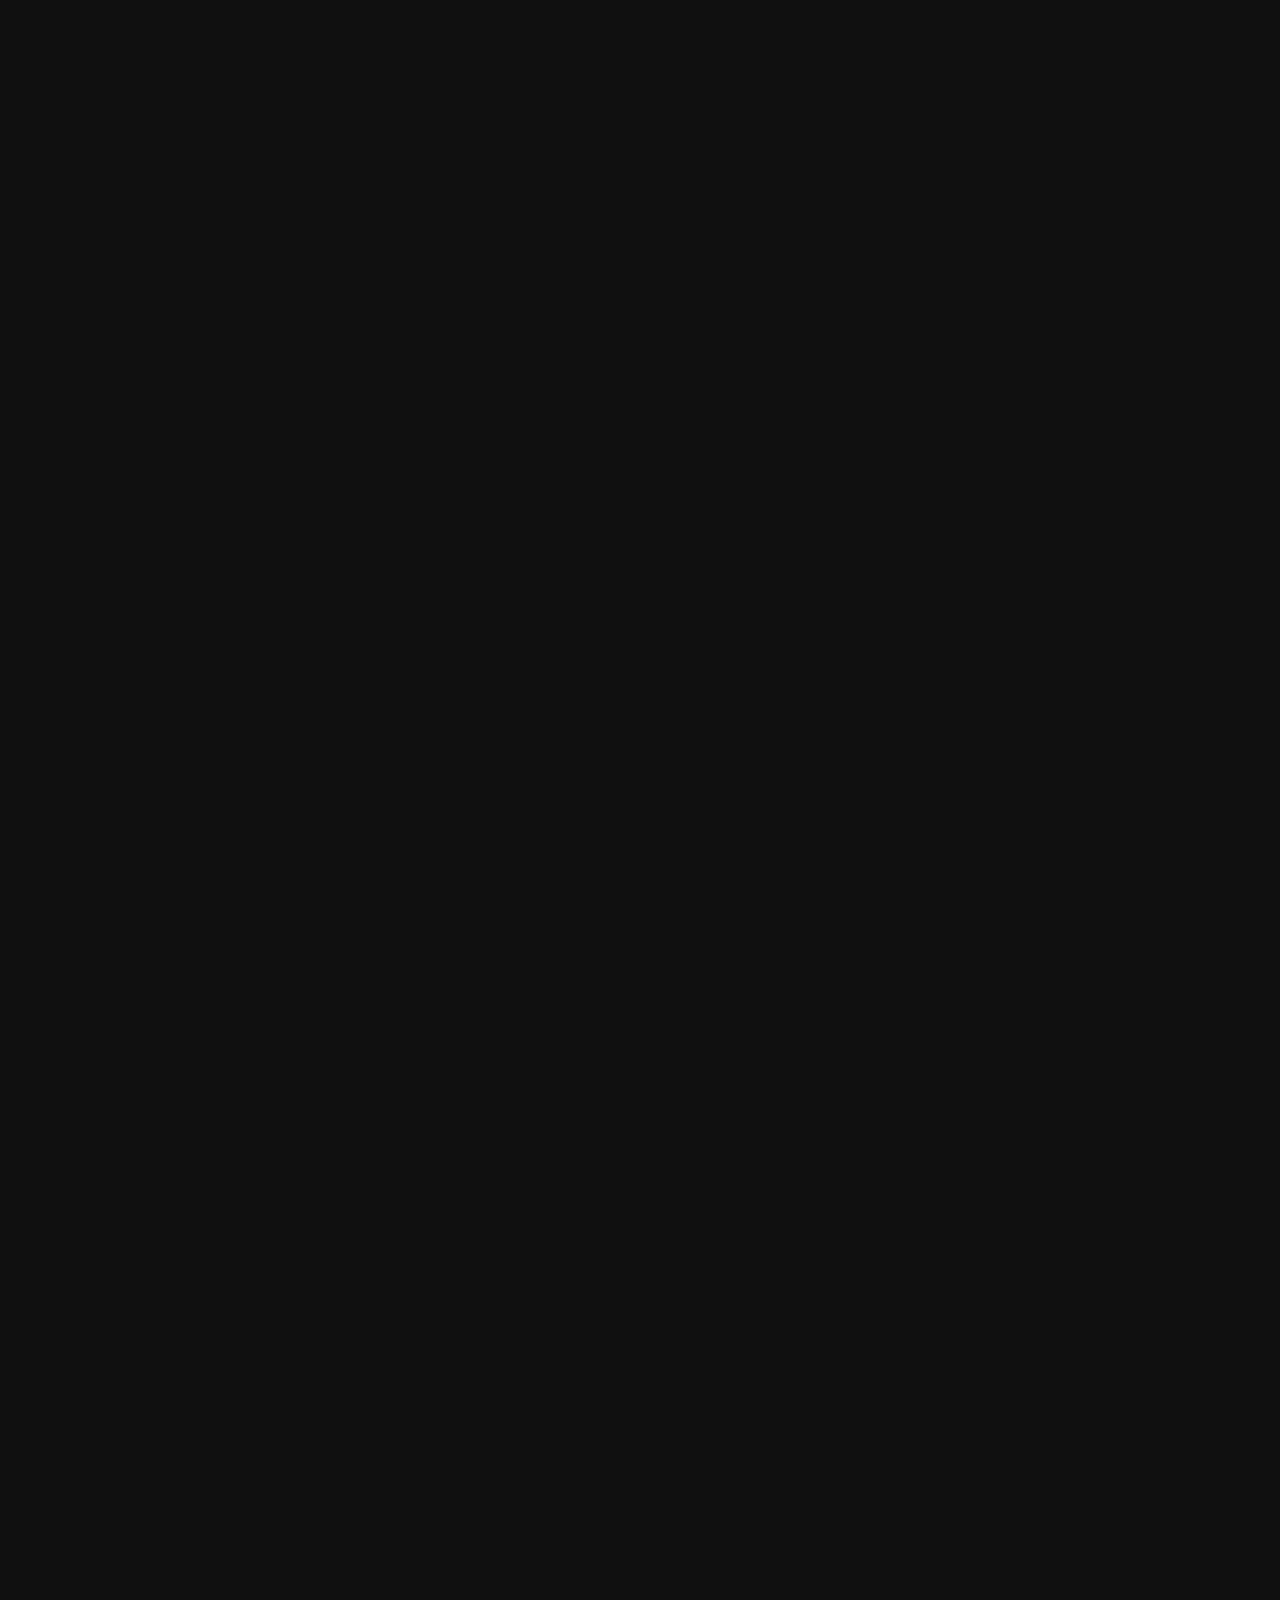
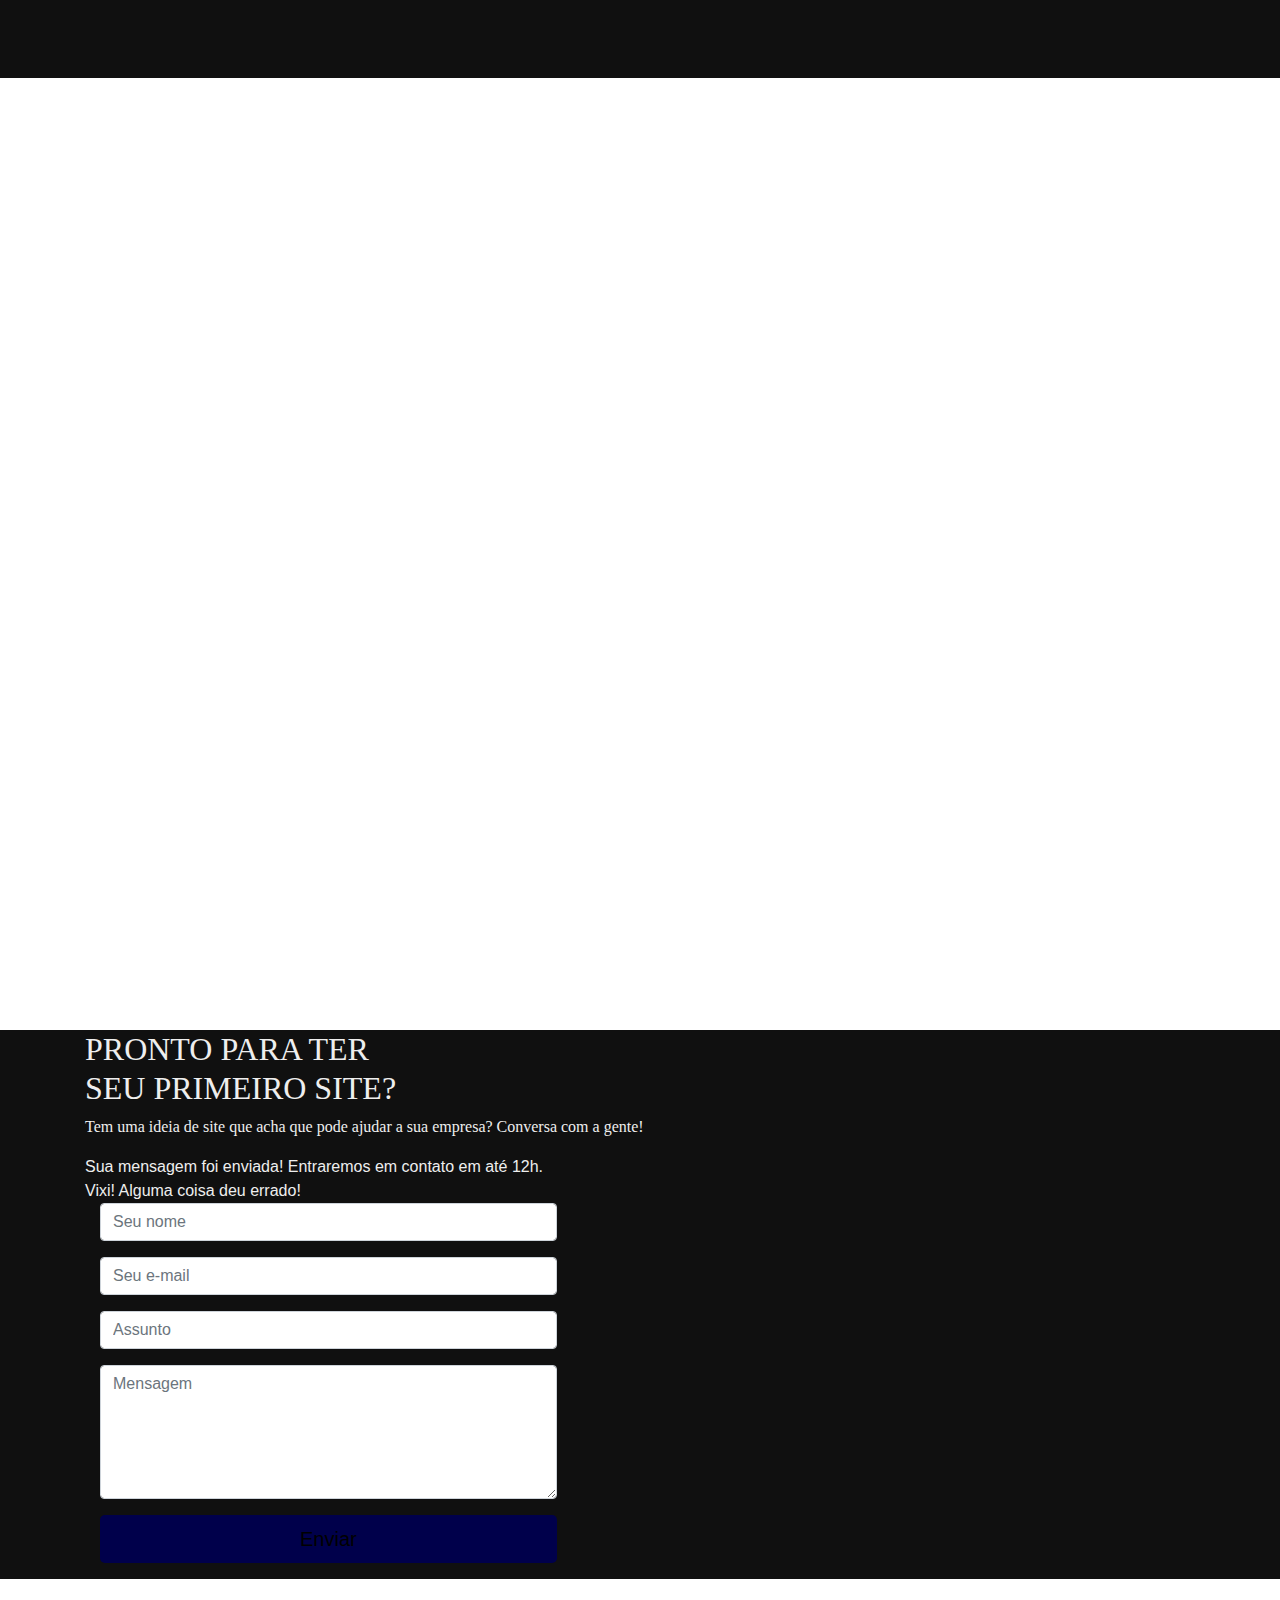
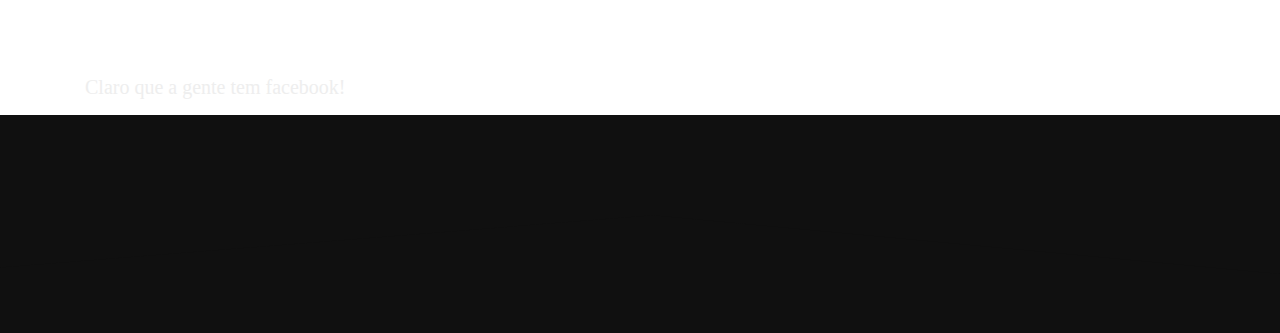
<file: pages/webdev.html>
<!DOCTYPE html>
<html>

<head>

    <title>SAS - Software Assistance Solution</title>
    <meta charset="utf-8" />
    <meta content="width=device-width, initial-scale=1, maximum-scale=1, user-scalable=no" name="viewport">
    <!-- css -->
    <link href="https://fonts.googleapis.com/css?family=Montserrat:400,700|Open+Sans:400,300,700,800" rel="stylesheet" media="screen">

    <link href="../css/bootstrap.min.css" rel="stylesheet" media="screen">
    <link href="../css/style.css" rel="stylesheet" media="screen">
    <link href="../color/default.css" rel="stylesheet" media="screen">

</head>

<body>
    <!-- js -->
    <script src="../js/jquery.js"></script>
    <script src="../js/bootstrap.min.js"></script>
    <script src="../js/wow.min.js"></script>
    <script src="../js/jquery.scrollTo.min.js"></script>
    <script src="../js/jquery.nav.js"></script>
    <script src="../js/modernizr.custom.js"></script>
    <script src="../js/grid.js"></script>
    <script src="../js/stellar.js"></script>
    <!-- Contact Form JavaScript File -->
    <script src="../contactform/contactform.js"></script>
    <!-- Template Custom Javascript File -->
    <script src="../js/custom.js"></script>

    <!-- Navigation -->
    <nav class="navbar navbar-default" role="navigation">
        <div class="container">
            <div class="navbar-header">
                <button type="button" class="navbar-toggle" data-toggle="collapse" data-target=".navbar-ex1-collapse">
          <span class="sr-only">Menu</span>
          <span class="icon-bar"></span>
          <span class="icon-bar"></span>
          <span class="icon-bar"></span>
        </button>

                <!-- Logo text or image -->
                <a class="navbar-brand" href="/index.html">SAS</a>

            </div>
            <div class="navigation collapse navbar-collapse navbar-ex1-collapse">
                <ul class="nav navbar-nav">
                    <li><a href="/index.html#intro">Home</a></li>
                    <li><a href="/index.html#about">Sobre</a></li>
                    <li class="dropdown"><a class="dropdown-toggle" data-toggle="dropdown" href="/pages/webdev.html">Serviços</a>
                        <ul class="dropdown-menu">
                            <li><a href="/pages/webdev.html">Criação de Site</a></li>
                            <li><a href="/pages/branding.html">Criação de Marca</a></li>
                            <li><a href="/pages/techsupport.html">Suporte Técnico</a></li>
                            <li><a href="/pages/networking.html">Redes e Servidores</a></li>
                            <!--<li><a href="#portifolio">Clientes</a></li>-->
                            <!--<li><a href="#team">Time</a></li>-->
                        </ul>
                    </li>
                    <li><a href="#contact">Contato</a></li>
                </ul>
            </div>
        </div>
    </nav>

    <!-- intro -->
    <section id="intro">
        <div class="intro-container">
            <div id="introCarousel" class="carousel slide carousel-fade" data-ride="carousel">
                <div class="carousel-inner" role="listbox">
                    <!-- Slide 1 -->
                    <div class="item active">
                        <div class="carousel-background"><img src="/img/intro/webdev/webdev_intro.jpg" alt=""></div>
                        <div class="carousel-container">
                            <div class="carousel-content">
                                <h2 class="animated fadeInDown">DESENVOLVIMENTO WEB</h2>
                                <p class="animated fadeInUp">sua empresa na internet</p>
                            </div>
                        </div>
                    </div>
                </div>
            </div>
        </div>
    </section>
    <section id="webdev-text" style="bg-gray">
        <div class=" row ">
            <div class="wow slideInDown " data-wow-delay="1.0s ">
                <div class="col-xs-12 col-sm-4 ">
                    <a href="#"><img src="/img/pages/webdev_1.jpg" alt=" " class="img-responsive"></a>
                </div>
                <div class="col-xs-12 col-sm-8 ">
                    <div class="wow slideInLeft" data-wow-delay="2.0s">
                        <h2>Desenvolvimento Web</h2>
                        <div class="content">
                            <p>Um site é a fachada virtual de uma empresa.
                                <p>Para algumas pessoas, se a empresa não existe na internet, ela não existe na realidade também <br>e este pensamento está cada vez mais comum.
                                    <p>Foi pensando nisso que a SAS desenvolveu um pacote de serviços de desenvolvimento de site pra ajudar você a colocar a sua empresa na internet.
                                        <p>Seguindo uma metodologia própria chamada ASAP ("tão logo quanto possível ") um site fica pronto<br> em questão de horas ao invés de semanas como de costume<br>fazendo a sua presença na web ser uma realidade instantânea.</p>
                                        <p>Usando as tecnologias disponíveis de código fonte aberto podemos fazer um site para sua empresa com um investimento inicial bastante reduzido <br>facilitando para o pequeno empreendedor ter sua marca na internet
                                            <br>sem a necessidade de um alto investimento.
                        </div>
                    </div>
                </div>
            </div>
        </div>
    </section>
    <section id="webdev-techs" class="home-section bg-white">
        <div class="row">
            <div class="col-xs-12 col-sm-12 " style="background-color: white; ">
                <div class="col-xs-6 col-sm-3 " style="background-color: white; ">
                    <div class="wow bounceInUp " data-wow-delay="0.5s ">
                        <a href="https://github.com"><img src="/img/techs/github.png " alt=" " class="img-responsive "></a>
                        <p>GitHub é um sistema de versionamento gratuito onde você pode hospedar um projeto. Neste caso, o seu site! E de <b>graça</b></p>
                    </div>
                </div>
                <div class="col-xs-6 col-sm-3 " style="background-color: white; ">
                    <div class="wow bounceInUp " data-wow-delay="1.0s ">
                        <a href="https://getbootstrap.com"><img src="/img/techs/bootstrap.png " alt=" " class="img-responsive "></a>
                        <p>Bootstrap é uma plataforma com a qual é possível desenvolver um site do zero em pouquíssimo tempo!</p>
                    </div>
                </div>
                <div class="col-xs-6 col-sm-3 " style="background-color: white; ">
                    <div class="wow bounceInUp " data-wow-delay="1.5s ">
                        <a href="https://www.heroku.com"><img src="/img/techs/heroku.png " alt=" " class="img-responsive "></a>
                        <p>Heroku é um serviço de hospedagem de aplicativo e banco de dados gratuito com uma capacidade incrível!</p>
                    </div>
                </div>
                <div class="col-xs-6 col-sm-3 " style="background-color: white; ">
                    <div class="wow bounceInUp " data-wow-delay="2.0s ">
                        <a href="https://usebasin.com"><img src="/img/techs/usebasin.png " alt=" " class="img-responsive "></a>
                        <p>Usebasin é um serviço de formulário online que permite a um site receber contatos via formulário sem demoras!</p>
                    </div>
                </div>
            </div>
        </div>
    </section>

    <!-- Contact -->
    <section id="contact" class="home-section bg-gray">
        <div class="container">
            <div class="row">
                <div class="col-md-offset-2 col-md-8">
                    <div class="section-heading">
                        <h2>PRONTO PARA TER<br>SEU PRIMEIRO SITE?</h2>
                        <div class="heading-line"></div>
                        <p>Tem uma ideia de site que acha que pode ajudar a sua empresa? Conversa com a gente! </p>
                    </div>
                </div>
            </div>

            <div class="row">
                <div class="col-md-offset-2 col-md-8">
                    <div id="sendmessage">Sua mensagem foi enviada! Entraremos em contato em até 12h.</div>
                    <div id="errormessage">Vixi! Alguma coisa deu errado!</div>

                    <form action="https://usebasin.com/f/a79dd3893426" method="post" class="form-horizontal contactForm" role="form">
                        <div class="col-md-offset-2 col-md-8">
                            <div class="form-group">
                                <input type="text" name="name" class="form-control" id="name" placeholder="Seu nome" data-rule="minlen:4" data-msg="Por favor, no mínimo 4 letras" />
                                <div class="validation"></div>
                            </div>
                        </div>

                        <div class="col-md-offset-2 col-md-8">
                            <div class="form-group">
                                <input type="email" class="form-control" name="email" id="email" placeholder="Seu e-mail" data-rule="email" data-msg="Este não parece um email válido" />
                                <div class="validation"></div>
                            </div>
                        </div>

                        <div class="col-md-offset-2 col-md-8">
                            <div class="form-group">
                                <input type="text" class="form-control" name="subject" id="subject" placeholder="Assunto" data-rule="minlen:4" data-msg="Escreve mais um pouquinho" />
                                <div class="validation"></div>
                            </div>
                        </div>

                        <div class="col-md-offset-2 col-md-8">
                            <div class="form-group">
                                <textarea class="form-control" name="message" rows="5" data-rule="required" data-msg="Vai lá, escreve pra gente!" placeholder="Mensagem"></textarea>
                                <div class="validation"></div>
                            </div>
                        </div>
                        <div class="form-group">
                            <div class="col-md-offset-2 col-md-8">
                                <input type="submit" class="btn btn-theme btn-lg btn-block" value="Enviar"></button>
                            </div>
                        </div>
                    </form>

                </div>
            </div>

        </div>
    </section>

    <!-- Bottom widget -->
    <section id="bottom-widget" class="home-section bg-white">
        <div class="container">
            <div class="row">
                <div class="col-md-4">
                    <div class="contact-widget wow bounceInLeft">
                        <i class="fa fa-map-marker fa-4x"></i>
                        <h5>SEDE</h5>
                        <p>
                            Rua Manoel Rosa, 116<br />São José - SC
                        </p>
                    </div>
                </div>
                <div class="col-md-4">
                    <div class="contact-widget wow bounceInUp">
                        <i class="fa fa-phone fa-4x"></i>
                        <h5>NOSSOS TELEFONES</h5>
                        <p>
                            +55 48 998.142.779<br> +55 48 999.676.020

                        </p>
                    </div>
                </div>
                <div class="col-md-4">
                    <div class="contact-widget wow bounceInRight">
                        <i class="fa fa-envelope fa-4x"></i>
                        <h5>NOSSO EMAIL</h5>
                        <p>
                            sas.floripa@gmail.com<br />
                        </p>
                    </div>
                </div>
            </div>
            <div class="row mar-top30">
                <div class="col-md-12">
                    <h5>Claro que a gente tem facebook!</h5>
                    <ul class="social-network">
                        <li>
                            <a href="https://www.facebook.com/SAS-442750003221060">
                                <span class="fa-stack fa-2x">
                      <i class="fa fa-circle fa-stack-2x"></i>
                      <i class="fa fa-facebook fa-stack-1x fa-inverse"></i>
                                    </span></a>
                        </li>
                        <!-- <li>
                                <a href="#">
                                    <span class="fa-stack fa-2x">
                      <i class="fa fa-circle fa-stack-2x"></i>
                      <i class="fa fa-pinterest fa-stack-1x fa-inverse"></i>
                    </span></a>
                            </li>-->
                    </ul>
                </div>
            </div>
        </div>
    </section>

    <!-- Footer -->
    <footer>
        <div class="container">
            <div class="row">
                <div class="col-md-12">
                    <p>Copyright &copy; 2019</p>
                    <div class="credits">
                        Feito por <a href="https://www.sasfln.com.br/" font-face="nasa21regular">.·.S.A.S.·.</a>
                    </div>
                </div>
            </div>
        </div>
    </footer>

    <a href="#" class="back-to-top"><i class="fa fa-chevron-up"></i></a>

</body>

</html>
</file>
<file: css/style.css>
/*-----------------------------------------------------------------------------------

 Theme Name: Nextme
 Theme URI: http://
 Description: The Multi-Purpose Onepage Template
 Author: dethemes
 Author URI: http://themeforest.net/user/dejithemes
 Version: 1.0

 Main Color   : #1A237E , #2576FD
 main Font    : Poppins, Roboto

-----------------------------------------------------------------------------------*/


/* --------------------------------------------------------------------------------

 == Table Of Content

	01 Basics
	02 Buttons
	03 Navbar
	04 Card
	05 Showcase
	06 Features
	07 Services
	08 Portfolio
	09 Team
	10 Feedback
	11 Blog
	12 Contact
  13 Footer
  14 Loader


---------------------------------------------------------------- */


/* ----------------------------------------------------------------
     [ 01 Start Basics ]
-----------------------------------------------------------------*/

body {
    font-size: 16px;
}

h1 {
    font-family: nasa21;
}

h2,
h3,
h4,
h5,
h6 {
    font-family: Poppins;
}

p {
    font-family: Roboto;
}

a:hover {
    color: #ffffff;
    text-decoration: underline;
}

.text-center {
    text-align: center!important;
}

.bottom-space {
    margin-bottom: 1rem;
}

.justify-content-center {
    justify-content: center !important;
}

.hover-effect {
    position: relative;
    overflow: hidden;
    -webkit-box-shadow: 0px 0px 30px rgba(0, 0, 0, 0.5);
    box-shadow: 0px 0px 30px rgba(0, 0, 0, 0.5);
}

.hover-effect:hover::after,
.hover-effect:hover::before {
    height: 100%;
    opacity: 0;
    width: 100%;
}

.hover-effect::before,
.hover-effect::after {
    content: "";
    background: #101010;
    height: 0;
    width: 0;
    z-index: 1;
    position: absolute;
    -webkit-transition-duration: 1.6s;
    -o-transition-duration: 1.3s;
    transition-duration: 1.3s;
}

.hover-effect::before,
.hover-effect::after {
    content: "";
    background: #101010;
    height: 0;
    width: 0;
    z-index: 1;
    position: absolute;
    -webkit-transition-duration: 1.3s;
    -o-transition-duration: 1.3s;
    transition-duration: 1.3s;
}

.hover-effect::before {
    right: 0;
    opacity: 1;
    top: 0;
}

ol,
ul {
    list-style: none;
}

ul {
    padding: 0;
    list-style-type: none;
}

blockquote,
q {
    quotes: none;
}

blockquote:before,
blockquote:after,
q:before,
q:after {
    content: '';
    content: none;
}

table {
    border-collapse: collapse;
    border-spacing: 0;
}


/* ----------------------------------------------------------------
     [ 01 End Basics ]
-----------------------------------------------------------------*/


/* ----------------------------------------------------------------
     [ 02 Start Buttons ]
-----------------------------------------------------------------*/

.button-style {
    background-color: #101010;
    border-color: #ddd;
    border-radius: .25rem;
    color: #ffffff;
    cursor: pointer;
    display: inline-block;
    font-size: 0.8rem;
    ;
    line-height: 1em;
    outline: none;
    padding: 0.8rem 2.5rem 0.7rem;
    position: relative;
    text-transform: uppercase;
    font-weight: 400;
    text-decoration: none !important;
}

.showcase-btn {
    margin: 1.3rem;
}

.button-style:before,
.button-style:after {
    border-color: #ddd;
    -webkit-transition: all 0.25s;
    transition: all 0.25s;
    border-style: solid;
    border-width: 0;
    content: "";
    height: 1.8rem;
    position: absolute;
    width: 1.8rem;
}

.button-style:before {
    border-color: #ddd;
    border-left-width: 2px;
    border-top-width: 2px;
    left: -5px;
    top: -5px;
}

.button-style:after {
    border-bottom-width: 2px;
    border-color: #ddd;
    border-right-width: 2px;
    bottom: -5px;
    right: -5px;
}

.button-style:hover,
.button-style.hover {
    background-color: #ff9600;
    color: #000064;
    border-color: #ff9600;
}

.button-style:hover:before,
.button-style.hover:before,
.button-style:hover:after,
.button-style.hover:after {
    height: 100%;
    width: 100%;
}


/* ----------------------------------------------------------------
     [ End Buttons ]
-----------------------------------------------------------------*/


/* ----------------------------------------------------------------
     [ 03 Start Navbar ]
-----------------------------------------------------------------*/

nav a {
    color: #ffffff;
    font-size: .8rem;
    text-transform: uppercase;
    margin-right: 1rem;
}

.navbar-default {
    border: 0;
    font-family: Poppins;
}

.navbar-brand {
    font-family: nasa21;
    font-size: 1rem;
    color: #ffffff;
    font-weight: bold;
}

.navbar-default {
    background-color: transparent;
    border-color: #ddd;
    padding: 0.6rem;
}

.navbar-default .navbar-nav>li>a {
    font-size: 0.7rem;
    font-weight: 500;
    color: #fff;
    letter-spacing: .5px;
    margin-left: .9px;
    -webkit-transition: all .5s;
    transition: all .5s;
}

.navbar-default .navbar-nav>li>a:hover {
    color: #ffffff;
}

.navbar-default .navbar-nav>li>a:active {
    color: #ff9600;
}

a.navbar-brand {
    color: #fff !important;
}

.navbar-default {
    border: 0;
    font-family: Poppins;
}

.navbar-brand {
    font-size: 20px;
    color: #fff;
    font-weight: bold;
}

.navbar-default {
    background-color: transparent;
    border-color: #ddd;
    padding: .7px;
}

.navbar-default .navbar-nav>li>a {
    font-size: 13px;
    font-weight: 500;
    color: #eee;
    letter-spacing: .5px;
    margin-left: 14px;
    -webkit-transition: all .5s;
    transition: all .5s;
}

.navbar-default .navbar-nav>li>a:hover {
    color: #ffffff;
}

.navbar-default .navbar-nav>li>a:active {
    color: #ff9600;
}

.activate-menu {
    background-color: #101010;
    -webkit-box-shadow: 0px 0px 24px -1px rgba(0, 0, 0, 0.5);
    box-shadow: 0px 0px 24px -1px rgba(0, 0, 0, 0.5);
}

a.navbar-brand {
    color: #fff;
}

.navbar-nav li {
    float: left;
    font-size: 15px;
    text-transform: uppercase;
}

nav:before {
    content: '';
    position: absolute;
    top: 0;
    left: 0;
    right: 0;
    z-index: -1;
    width: 100%;
    height: 100%;
    -webkit-transform: scaleY(0);
    transform: scaleY(0);
    -webkit-transform-origin: top;
    transform-origin: top;
    -webkit-transition: all 1s cubic-bezier(0.4, 0.25, 0, 1);
    transition: all 1s cubic-bezier(0.4, 0.25, 0, 1);
    -webkit-transition-delay: 0.1s;
    transition-delay: 0.1s;
    -webkit-box-shadow: 0 0 50px 1px rgba(0, 0, 0, 0.5);
    box-shadow: 0 0 50px 1px rgba(0, 0, 0, 0.5);
    background-color: #101010;
}

.navbar--scrolled:before {
    -webkit-transform: scaleY(1);
    transform: scaleY(1);
}

.navbar-light .navbar-nav .nav-link {
    color: #fff;
    font-size: 12px;
}

.navbar-light .navbar-nav .nav-link:hover {
    color: #fff;
}

@media (max-width: 705.98px) {
    nav ul {
        margin-top: -60px;
        text-align: center;
    }
    nav ul li a {
        text-align: center;
    }
    nav ul li:hover {
        background-color: #101010;
    }
    .navbar-light .navbar-nav .nav-link:hover {
        color: #fff;
    }
}


/* ----------------------------------------------------------------
     [ End Navbar ]
-----------------------------------------------------------------*/


/* ----------------------------------------------------------------
     [ 4 Start card style ]
-----------------------------------------------------------------*/

.feature-box {
    background-color: rgba(16, 16, 16, 0.8);
    font-size: 1rem;
    padding: 2.5rem;
    text-align: center;
    border-radius: 3px;
    box-shadow: 0 1.5rem 4rem rgba(0, 0, 0, 0.5);
    transition: transform .3s;
}

.feature-box__icon {
    font-size: 6rem;
    margin-bottom: .5rem;
    display: inline-block;
    background-image: linear-gradient(to right, #7ed56f, #28b485);
    -webkit-background-clip: text;
    color: transparent;
}

.feature-box:hover {
    transform: translateY(-1.5rem) scale(1.03);
}


/* Card style end here */


/* Testimonial section start here */

#testimonial {
    padding: 50px 0 30px 0;
    text-align: center;
}

#testimonial p {
    font-size: 32px;
    font-family: 'Josefin Sans';
    color: #eee;
}

#testimonial p.customer {
    font-size: 20px;
    color: #ddd;
}


/* ----------------------------------------------------------------
     [ End card style ]
-----------------------------------------------------------------*/


/* ----------------------------------------------------------------
     [ 05 Start Showcase ]
-----------------------------------------------------------------*/

#showcase {
    height: 75vh;
    background-image: linear-gradient(to right bottom, rgba(255, 150, 0, 0.8), rgba(255, 175, 0, 0.8)), url(../img/showcasebg.jpg);
    background-size: cover;
    background-position: center;
    margin-top: 5.6ems;
    background-attachment: fixed;
    clip-path: ellipse(150% 100% at 50% 0);
    -webkit-clip-path: ellipse(150% 100% at 50% 0);
}

.showcase-caption {
    position: relative;
    text-align: center;
    top: 200px;
}

.showcase-caption h4 {
    color: #ffffff;
    font-size: 30px;
}

.showcase-caption h1 {
    color: #ffffff;
    font-size: 50px;
    font-weight: bold;
}

.showcase-caption p {
    color: #ffffff;
    font-size: 16px;
    line-height: 2.5;
}

.showcase-button {
    margin-top: 30px;
}

@media (max-width: 705.98px) {
    .showcase-caption {
        position: relative;
        text-align: center;
        top: 130px;
    }
    .showcase-caption h1 {
        color: #ffffff;
        font-size: 40px;
        font-weight: bold;
    }
    .features-caption h4::after {
        display: none;
    }
}


/* ----------------------------------------------------------------
     [ 05 End Showcase ]
-----------------------------------------------------------------*/


/* ----------------------------------------------------------------
     [ 06 Start Features ]
-----------------------------------------------------------------*/

#features {
    background: #101010;
    padding-top: 70px;
    margin-bottom: 80px;
}

.intro h4:after {
    content: '';
    width: 60px;
    height: 2px;
    background: #101010;
    position: absolute;
    bottom: 0;
    left: calc(50% - 30px);
}

.features-caption h3 {
    font-size: 35px;
    font-weight: bold;
}

.features-caption h4 {
    font-size: 30px;
}

.features-caption p {
    width: 70%;
    margin: auto;
    margin-top: 60px;
    margin-bottom: 60px;
}

.features-row-2 {
    margin-top: 40px;
}

.features-section-2 {
    margin-top: 80px;
}

.features-section-2-col-1 {
    background-size: cover;
    background-image: url(../img/hero.jpg);
    background-position: center;
    height: 500px;
}

.features-section-2-col-2 {
    background-color: #101010;
    height: 500px;
    padding: 30px;
}

.features-section-2-col-2__content {
    width: 100%;
    background-color: #101010;
    padding: 20px;
    margin: auto;
    height: 100%;
    padding: 100px 10%;
    -webkit-box-shadow: 0px 0px 30px rgba(0, 0, 0, 0.5);
    box-shadow: 0px 0px 30px rgba(0, 0, 0, 0.5);
    text-align: center;
}


/* ----------------------------------------------------------------
     [ End Features ]
-----------------------------------------------------------------*/


/* ----------------------------------------------------------------
     [ 07 Start Services ]
-----------------------------------------------------------------*/

#services {
    padding-top: 100px;
}

.services {
    padding-top: 100px;
    margin-bottom: 1.5rem;
    background-color: #101010;
    padding-top: 6rem;
    margin-bottom: 2rem;
}

.folded-corner:hover .text {
    visibility: visible;
    color: #000000;
    ;
}

.Services-tab {
    margin-top: 20px;
}


/*
  nav link items
*/

.folded-corner {
    padding: 25px 25px;
    position: relative;
    font-size: 90%;
    text-decoration: none;
    color: #ddd;
    background: transparent;
    transition: all ease .5s;
    border: 1px solid #ddd;
}

.folded-corner:hover {
    border: 0px;
    background-color: #eee;
}


/*
  paper fold corner
*/

.folded-corner:before {
    content: "";
    position: absolute;
    top: 0;
    right: 0;
    border-style: solid;
    border-width: 0 0px 0px 0;
    border-color: #ddd #101010;
    transition: all ease .3s;
}


/*
  on li hover make paper fold larger
*/

.folded-corner:hover:before {
    background-color: #101010;
    border-width: 0 50px 50px 0;
    border-color: #ddd #101010;
}

.service_tab_1 {
    background-color: #101010;
}

.service_tab_1:hover .fa-icon-image {
    color: #000064;
    transform: rotate(360deg) scale(1.2);
}

.fa-icon-image {
    color: rgba(255, 150, 0, 0.9);
    display: inline-block;
    font-style: normal;
    font-variant: normal;
    font-weight: normal;
    line-height: 1;
    font-size-adjust: none;
    font-stretch: normal;
    -moz-font-feature-settings: normal;
    -moz-font-language-override: normal;
    text-rendering: auto;
    transition: all .65s linear 0s;
    text-align: center;
    transition: all 1s cubic-bezier(.99, .82, .11, 1.41);
}


/* ----------------------------------------------------------------
     [ End Services ]
-----------------------------------------------------------------*/


/* ----------------------------------------------------------------
     [ 08 Start Portfolio ]
-----------------------------------------------------------------*/

#portfolio {
    padding-top: 100px;
}


/* ----------------------------------------------------------------
     [ End Portfolio ]
-----------------------------------------------------------------*/


/* ----------------------------------------------------------------
     [ 09 Start Team ]
-----------------------------------------------------------------*/

#teams {
    background-color: #101010;
    width: 100%;
    position: relative;
    color: #ffffff;
}

div#teams {
    padding-top: 60px;
    padding-bottom: 30px;
}

.text-center {
    text-align: center!important;
}

.teams-heading span {
    font-size: 1.25rem;
    display: block;
    text-transform: capitalize;
    color: #eee;
    text-align: center;
}

.teams-heading h1 {
    font-weight: 300;
    text-align: center;
}

.heading_space {
    margin-bottom: 4.125rem;
}

.teams-item {
    background-color: #101010;
    height: 400px;
}

.teams-items-img img {
    display: block;
    width: 100%;
}

.teams-item {
    font-family: 'Lato', Arial, sans-serif;
    position: relative;
    display: inline-block;
    overflow: hidden;
    margin: 8px;
    min-width: 250px;
    max-width: 310px;
    width: 100%;
    background-color: #101010;
    color: #eee;
    text-align: center;
    font-size: 16px;
    border-radius: 5px;
    -webkit-box-shadow: 0px 0px 30px rgba(0, 0, 0, 0.5);
    box-shadow: 0px 0px 30px rgba(0, 0, 0, 0.5);
    overflow: hidden;
}

.teams-item * {
    -webkit-box-sizing: border-box;
    box-sizing: border-box;
}

.teams-item .profile-image {
    padding: 15% 10% 0;
}

.teams-item .profile-image img {
    max-width: 100%;
    vertical-align: top;
    position: relative;
    border-radius: 50%;
    max-width: 40%;
}

.teams-item div {
    padding: 5% 10% 15%;
}

.teams-item h3 {
    font-family: 'Oswald';
    text-transform: uppercase;
    font-size: 20px;
    font-weight: 400;
    line-height: 24px;
    margin: 3px 0;
}

.teams-item h5 {
    font-weight: 400;
    margin: 0;
    text-transform: uppercase;
    color: #eee;
    letter-spacing: 1px;
}

.teams-item .icons i {
    color: #eee;
    display: inline-block;
    margin-right: 5px;
    font-size: 1.5em;
}

.teams-item .icons i:hover {
    color: #eee;
}

.teams-item .icons i a {
    text-decoration: none;
}

@media (max-width: 705.98px) {
    .teams-item-box {
        margin: 0 auto;
        width: 300px;
    }
}


/* ----------------------------------------------------------------
     [ End Team ]
-----------------------------------------------------------------*/


/* ----------------------------------------------------------------
     [ 10 Start Feedback ]
-----------------------------------------------------------------*/

.testimonials {
    background-color: #101010;
    margin-top: -40px;
    padding-top: 10px;
    padding-bottom: 30px;
}

.cd-testimonials-wrapper {
    position: relative;
    width: 90%;
    max-width: 768px;
    margin: 2em auto;
    -webkit-font-smoothing: antialiased;
    -moz-osx-font-smoothing: grayscale;
    padding: 20px 40px 70px;
    z-index: 1;
}

.cd-testimonials-all.is-visible {
    top: 50px;
}

.cd-testimonials-wrapper::after {
    /* quotation mark */
    content: '\201C';
    position: absolute;
    top: 10px;
    left: 0;
    width: 50px;
    height: 50px;
    padding-top: 8px;
    margin-left: -25px;
    font-family: "Georgia", serif;
    color: #fff;
    font-size: 70px;
    font-size: 4.375rem;
    text-align: center;
    /* visible on big devices only */
    display: none;
}

@media only screen and (min-width: 768px) {
    .cd-testimonials-wrapper {
        margin: 4em auto;
        padding: 64px 50px 114px;
    }
}

@media only screen and (min-width: 1170px) {
    .cd-testimonials-wrapper::after {
        /* quotation mark visible */
        display: block;
    }
}

.cd-testimonials {
    color: #fff;
    text-align: center;
}

.cd-testimonials::after {
    clear: both;
    content: "";
    display: table;
}

.cd-testimonials>li {
    position: absolute;
    opacity: 0;
}

.cd-testimonials>li:first-child {
    position: relative;
    opacity: 1;
}

.cd-testimonials p {
    font-family: "Georgia", serif;
    font-style: italic;
    line-height: 1.4;
    margin-bottom: 1em;
    padding: 0 14px;
}

@media only screen and (min-width: 768px) {
    .cd-testimonials p {
        font-size: 22px;
        font-size: 1.375rem;
    }
}

@media only screen and (min-width: 1170px) {
    .cd-testimonials p {
        font-size: 26px;
        font-size: 1.625rem;
        line-height: 1.6;
    }
}

.cd-author img,
.cd-author .cd-author-info {
    display: inline-block;
    vertical-align: middle;
}

.cd-author img {
    width: 32px;
    height: 32px;
    border-radius: 50%;
    margin-right: 5px;
    box-shadow: 0 0 6px rgba(0, 0, 0, 0.5);
}

.cd-author .cd-author-info {
    text-align: left;
    line-height: 1.2;
}

.cd-author .cd-author-info li:first-child {
    font-size: 14px;
    font-size: 0.875rem;
}

.cd-author .cd-author-info li:last-child {
    font-size: 0.75rem !important;
}

@media only screen and (min-width: 768px) {
    .cd-author img {
        width: 50px;
        height: 50px;
    }
    .cd-author .cd-author-info {
        line-height: 1.4;
    }
    .cd-author .cd-author-info li:first-child {
        font-size: 16px;
        font-size: 1rem;
    }
    .cd-author .cd-author-info li:last-child {
        font-size: 14px;
        font-size: 0.875rem;
    }
}

.flex-direction-nav li {
    position: absolute;
    height: 100%;
    width: 40px;
    top: 0;
}

.flex-direction-nav li:first-child {
    left: 0;
}

.flex-direction-nav li:last-child {
    right: 0;
}

.flex-direction-nav li a {
    display: block;
    height: 100%;
    width: 100%;
    /* image replacement */
    overflow: hidden;
    text-indent: 100%;
    white-space: nowrap;
    -webkit-transition: background-color 0.2s;
    -moz-transition: background-color 0.2s;
    transition: background-color 0.2s;
}

.no-touch .flex-direction-nav li a:hover {
    background-color: #101010;
}

.flex-direction-nav li a::before,
.flex-direction-nav li a::after {
    /* left and right arrows in css only */
    content: '';
    position: absolute;
    left: 50%;
    top: 50%;
    width: 2px;
    height: 13px;
    background-color: #101010;
}

.flex-direction-nav li a::before {
    -webkit-transform: translateY(-35px) rotate(45deg);
    -moz-transform: translateY(-35px) rotate(45deg);
    -ms-transform: translateY(-35px) rotate(45deg);
    -o-transform: translateY(-35px) rotate(45deg);
    transform: translateY(-35px) rotate(45deg);
}

.flex-direction-nav li a::after {
    -webkit-transform: translateY(-27px) rotate(-45deg);
    -moz-transform: translateY(-27px) rotate(-45deg);
    -ms-transform: translateY(-27px) rotate(-45deg);
    -o-transform: translateY(-27px) rotate(-45deg);
    transform: translateY(-27px) rotate(-45deg);
}

.flex-direction-nav li:last-child a::before {
    -webkit-transform: translateY(-35px) rotate(-45deg);
    -moz-transform: translateY(-35px) rotate(-45deg);
    -ms-transform: translateY(-35px) rotate(-45deg);
    -o-transform: translateY(-35px) rotate(-45deg);
    transform: translateY(-35px) rotate(-45deg);
}

.flex-direction-nav li:last-child a::after {
    -webkit-transform: translateY(-27px) rotate(45deg);
    -moz-transform: translateY(-27px) rotate(45deg);
    -ms-transform: translateY(-27px) rotate(45deg);
    -o-transform: translateY(-27px) rotate(45deg);
    transform: translateY(-27px) rotate(45deg);
}

@media only screen and (min-width: 768px) {
    .flex-direction-nav li {
        width: 50px;
    }
}

@media only screen and (min-width: 1170px) {
    .flex-direction-nav li a::before,
    .flex-direction-nav li a::after {
        background-color: #101010;
        -webkit-transition: background-color 0.2s;
        -moz-transition: background-color 0.2s;
        transition: background-color 0.2s;
    }
    .flex-direction-nav li a:hover::before,
    .flex-direction-nav li a:hover::after {
        background-color: #101010;
    }
}

.cd-see-all {
    position: absolute;
    z-index: 1;
    left: 0;
    bottom: 30px;
    width: 100%;
    height: 50px;
    line-height: 50px;
    text-align: center;
    text-transform: uppercase;
    color: #eee;
    font-weight: 700;
    font-size: 12px;
    font-size: 0.75rem;
    -webkit-transition: color, 0.2s;
    -moz-transition: color, 0.2s;
    transition: color, 0.2s;
}

.no-touch .cd-see-all:hover {
    color: #eee;
}

.cd-testimonials-all {
    position: fixed;
    top: 0;
    left: 0;
    height: 100%;
    width: 100%;
    background-color: #101010;
    z-index: 2;
    visibility: hidden;
    opacity: 0;
    -webkit-transition: opacity .3s 0s, visibility 0s .3s;
    -moz-transition: opacity .3s 0s, visibility 0s .3s;
    transition: opacity .3s 0s, visibility 0s .3s;
}

.cd-testimonials-all .cd-testimonials-all-wrapper {
    position: absolute;
    left: 0;
    top: 0;
    height: 100%;
    width: 100%;
    overflow: auto;
}

.cd-testimonials-all .cd-testimonials-all-wrapper>ul {
    width: 90%;
    max-width: 1170px;
    margin: 4em auto;
}

.cd-testimonials-all .cd-testimonials-all-wrapper>ul::after {
    clear: both;
    content: "";
    display: table;
}

.cd-testimonials-all .cd-testimonials-item {
    margin-bottom: 2em;
    opacity: 0;
    /* Force Hardware Acceleration in WebKit */
    -webkit-transform: translate3d(0, 0, 0) scale(0.4);
    -moz-transform: translate3d(0, 0, 0) scale(0.4);
    -ms-transform: translate3d(0, 0, 0) scale(0.4);
    -o-transform: translate3d(0, 0, 0) scale(0.4);
    transform: translate3d(0, 0, 0) scale(0.4);
    -webkit-backface-visibility: hidden;
    backface-visibility: hidden;
    -webkit-transition: -webkit-transform .3s, opacity .3s;
    -moz-transition: -moz-transform .3s, opacity .3s;
    transition: transform .3s, opacity .3s;
}

.cd-testimonials-all p {
    position: relative;
    background: #101010;
    color: #fff;
    padding: 2em;
    -webkit-font-smoothing: antialiased;
    -moz-osx-font-smoothing: grayscale;
    line-height: 1.4;
    border-radius: 0.25em;
    margin-bottom: 1em;
}

.cd-testimonials-all p::after {
    /* creating the triangle in css */
    content: '';
    position: absolute;
    top: 100%;
    left: 2em;
    height: 0;
    width: 0;
    border: 8px solid #ddd;
    border-top-color: #eee;
}

.cd-testimonials-all .cd-author {
    text-align: left;
    margin-left: 1.5em;
}

.cd-testimonials-all .cd-author img {
    box-shadow: 0 0 0 transparent;
}

.cd-testimonials-all.is-visible {
    visibility: visible;
    opacity: 1;
    -webkit-transition: opacity .3s 0s, visibility 0s 0s;
    -moz-transition: opacity .3s 0s, visibility 0s 0s;
    transition: opacity .3s 0s, visibility 0s 0s;
}

.cd-testimonials-all.is-visible .cd-testimonials-all-wrapper {
    -webkit-overflow-scrolling: touch;
}

.cd-testimonials-all.is-visible .cd-testimonials-item {
    opacity: 1;
    -webkit-transform: translate3d(0, 0, 0) scale(1);
    -moz-transform: translate3d(0, 0, 0) scale(1);
    -ms-transform: translate3d(0, 0, 0) scale(1);
    -o-transform: translate3d(0, 0, 0) scale(1);
    transform: translate3d(0, 0, 0) scale(1);
}

@media only screen and (min-width: 768px) {
    .cd-testimonials-all .cd-testimonials-item {
        width: 46%;
        margin: 0 2% 3em;
    }
    .cd-testimonials-all .cd-author {
        margin-left: 1em;
    }
}

@media only screen and (min-width: 1170px) {
    .cd-testimonials-all .cd-testimonials-item {
        width: 30%;
        margin: 0 1.6666% 3em;
    }
}

.close-btn {
    position: fixed;
    display: block;
    width: 40px;
    height: 40px;
    top: 65px;
    right: 5%;
    /* image replacement */
    overflow: hidden;
    text-indent: 100%;
    white-space: nowrap;
}

.close-btn::before,
.close-btn::after {
    /* close icon in css */
    content: '';
    position: absolute;
    display: inline-block;
    width: 2px;
    height: 24px;
    top: 8px;
    left: 19px;
    background-color: #101010;
}

.close-btn::before {
    -webkit-transform: rotate(45deg);
    -moz-transform: rotate(45deg);
    -ms-transform: rotate(45deg);
    -o-transform: rotate(45deg);
    transform: rotate(45deg);
}

.close-btn::after {
    -webkit-transform: rotate(-45deg);
    -moz-transform: rotate(-45deg);
    -ms-transform: rotate(-45deg);
    -o-transform: rotate(-45deg);
    transform: rotate(-45deg);
}


/* ----------------------------------------------------------------
     [ End Feedback ]
-----------------------------------------------------------------*/


/* ----------------------------------------------------------------
     [ 11 Start Blog ]
-----------------------------------------------------------------*/

.blog {
    background-color: #101010;
    padding-top: 6rem;
    padding-bottom: 3rem;
    margin-top: -4rem;
}

figure.blog-item {
    font-family: 'Raleway', Arial, sans-serif;
    position: relative;
    float: left;
    overflow: hidden;
    margin: 10px 1%;
    min-width: 220px;
    max-width: 310px;
    width: 100%;
    background: #101010;
    color: #fff;
    text-align: left;
    box-shadow: 0 0 5px rgba(0, 0, 0, 0.5);
    background-image: -webkit-linear-gradient(top, rgba(0, 0, 0, 0) 0%, rgba(0, 0, 0, 0.3) 100%);
    background-image: linear-gradient(to bottom, rgba(0, 0, 0, 0) 0%, rgba(0, 0, 0, 0.3) 100%);
}

figure.blog-item * {
    -webkit-box-sizing: border-box;
    box-sizing: border-box;
    -webkit-transition: all 0.35s ease-in-out;
    transition: all 0.35s ease-in-out;
}

figure.blog-item .image {
    position: relative;
}

figure.blog-item img {
    max-width: 100%;
    vertical-align: top;
}

figure.blog-item i {
    position: absolute;
    top: 7px;
    left: 12px;
    font-size: 32px;
    opacity: 0;
    z-index: 2;
    -webkit-transition-delay: 0;
    transition-delay: 0;
}

figure.blog-item h3 {
    margin: 0 0 10px;
    font-weight: 200;
    font-size: 23px;
}

figure.blog-item p {
    margin: 0;
}

figure.blog-item:before,
figure.blog-item:after {
    width: 120px;
    height: 120px;
    position: absolute;
    top: 0;
    left: 0;
    content: '';
    -webkit-transition: all 0.35s ease;
    transition: all 0.35s ease;
    z-index: 1;
    box-shadow: 0 0 20px rgba(0, 0, 0, 0.5);
    background-image: -webkit-linear-gradient(top, rgba(0, 0, 0, 0) 0%, rgba(0, 0, 0, 0.35) 100%);
    background-image: linear-gradient(to bottom, rgba(0, 0, 0, 0) 0%, rgba(0, 0, 0, 0.35) 100%);
    -webkit-transition-delay: 0.2s;
    transition-delay: 0.2s;
}

figure.blog-item:before {
    background-color: #101010;
    -webkit-transform: skew(-45deg) translateX(-150%);
    transform: skew(-45deg) translateX(-150%);
    border-right: 1px solid #ddd;
}

figure.blog-item:after {
    background-color: #101010;
    -webkit-transform: skew(-45deg) translateX(-175%);
    transform: skew(-45deg) translateX(-175%);
    border-right: 1px solid #ddd;
}

figure.blog-item figcaption {
    padding: 25px;
    background-color: #101010;
    color: #eee;
    position: relative;
    font-size: 0.9em;
}

figure.blog-item figcaption p {
    margin-bottom: 15px;
}

figure.blog-item figcaption:before {
    width: 100px;
    height: 100px;
    position: absolute;
    bottom: 100%;
    right: 0;
    content: '';
    background-image: -webkit-linear-gradient(top, rgba(0, 0, 0, 0) 0%, rgba(0, 0, 0, 0.35) 100%);
    background-image: linear-gradient(to bottom, rgba(0, 0, 0, 0) 0%, rgba(0, 0, 0, 0.35) 100%);
    background-color: #101010;
    -webkit-transform: skew(-45deg) translateX(50%);
    transform: skew(-45deg) translateX(50%);
    border-right: 1px solid #ddd;
}

figure.blog-item .read-more {
    display: inline-block;
    width: auto;
    border: 2px solid #ddd;
    padding: 0.4em 0.6em;
    color: #000064;
    text-decoration: none;
    font-weight: 800;
    font-size: 0.9em;
    text-transform: uppercase;
}

figure.blog-item .read-more:hover {
    background-color: #101010;
    color: #fff;
}

figure.blog-item .date {
    position: absolute;
    right: 10px;
    bottom: 10px;
    color: #fff;
    max-height: 48px;
    max-width: 48px;
    text-align: center;
    font-size: 20px;
    font-weight: 700;
    text-transform: uppercase;
    z-index: 1;
}

figure.blog-item .date span {
    display: block;
    line-height: 24px;
}

figure.blog-item .date .month {
    font-size: 14px;
}

figure.blog-item:hover i,
figure.blog-item.hover i {
    opacity: 0.7;
    -webkit-transition-delay: 0.3s;
    transition-delay: 0.3s;
}

figure.blog-item:hover:before,
figure.blog-item.hover:before {
    -webkit-transition-delay: 0s;
    transition-delay: 0s;
    -webkit-transform: skew(-45deg) translateX(-50%);
    transform: skew(-45deg) translateX(-50%);
}

figure.blog-item:hover:after,
figure.blog-item.hover:after {
    -webkit-transition-delay: 0.1s;
    transition-delay: 0.1s;
    -webkit-transform: skew(-45deg) translateX(-75%);
    transform: skew(-45deg) translateX(-75%);
}

@media (max-width: 705.98px) {
    .blog-item-box {
        margin: 0 auto;
        width: 300px;
    }
    figure.snip1197 blockquote {
        position: relative;
        padding: 30px;
        font-size: 0.8em;
        font-weight: 500;
        text-align: left;
        margin: 0;
        line-height: 1.6em;
        font-style: italic;
    }
}


/* ----------------------------------------------------------------
     [ End Blog ]
-----------------------------------------------------------------*/


/* ----------------------------------------------------------------
     [ 12 Start Contact ]
-----------------------------------------------------------------*/

.contact {
    padding-top: -30px;
}

.container .map {
    width: 100%;
    height: 200px;
}

iframe {
    width: 100%;
    border: none;
}

.contact form {
    margin: 3rem;
}

.contact-icon {
    text-align: center;
    font-size: 35px;
}

.text-blue {
    color: #000064;
}

.contact-heading {
    margin-top: 2rem;
}

.form-input-style {
    border: none;
    border-bottom-color: currentcolor;
    border-bottom-style: none;
    border-bottom-width: medium;
    border-bottom-color: currentcolor;
    border-bottom-style: none;
    border-bottom-width: medium;
    border-bottom: 1px solid #ddd;
    box-shadow: none;
    background-color: #ddd;
    font-size: 13px;
    height: 45px;
}

.form-input-style-message {
    border: none;
    border-bottom-color: currentcolor;
    border-bottom-style: none;
    border-bottom-width: medium;
    border-bottom-color: currentcolor;
    border-bottom-style: none;
    border-bottom-width: medium;
    border-bottom: 1px solid #ddd;
    box-shadow: none;
    background-color: #ddd;
    font-size: 13px;
}

@media (max-width: 705.98px) {
    .contact p {
        text-align: center;
    }
}


/* ----------------------------------------------------------------
     [ End Contact ]
-----------------------------------------------------------------*/


/* ----------------------------------------------------------------
     [ 13 Start Footer ]
-----------------------------------------------------------------*/

footer {
    padding: 80px 0;
    background-color: #101010;
    -webkit-clip-path: polygon(51% 46%, 100% 73%, 100% 100%, 0 100%, 0 70%);
    clip-path: polygon(51% 46%, 100% 73%, 100% 100%, 0 100%, 0 70%);
    -webkit-box-shadow: 0 0 50px 1px rgba(0, 0, 0, 0.5);
    box-shadow: 0 0 50px 1px rgba(0, 0, 0, 0.5);
}

.footer__box {
    padding-top: 150px;
}

footer .social a {
    width: 40px;
    height: 40px;
    line-height: 40px;
    color: #fff;
    font-size: 16px;
    margin: 15px 5px;
}

footer .social a:hover {
    color: #fff;
}

footer p {
    color: #fff;
    font-weight: 400;
    font-size: 12px;
    text-transform: uppercase;
    letter-spacing: 2px;
}


/* ----------------------------------------------------------------
     [ End Footer ]
-----------------------------------------------------------------*/


/* ----------------------------------------------------------------
     [ 14 Start Loader ]
-----------------------------------------------------------------*/

.pace {
    -webkit-pointer-events: none;
    pointer-events: none;
    -webkit-user-select: none;
    -moz-user-select: none;
    user-select: none;
}

.pace-inactive {
    display: none;
}

.pace .pace-progress {
    background: #101010;
    position: fixed;
    z-index: 2000;
    top: 0;
    right: 100%;
    width: 100%;
    height: 2px;
}


/* ----------------------------------------------------------------
     [ 14 End Loader ]
-----------------------------------------------------------------*/
</file>
<file: color/default.css>
a,
a:hover {
    color: #ffaf00;
}


/* Back to top button */

.back-to-top {
    background: #00004b;
    color: #fff;
}

.back-to-top:focus {
    background: #000064;
    color: #fff;
}

.back-to-top:hover {
    background: #ff9600;
    color: #fff;
}

.navbar-default {
    background: #00004b;
}

.form-control:focus {
    border-color: #000064;
    -webkit-box-shadow: inset 0 1px 1px rgba(0, 0, 0, .075), 0 0 2px #000064;
    box-shadow: inset 0 1px 1px rgba(0, 0, 0, .075), 0 0 2px #000064;
}

.service .carousel-indicators .active {
    background: #000064;
}

.btn-theme {
    background: #00004b;
}

.contact-widget i {
    color: #00004b;
}
</file>
